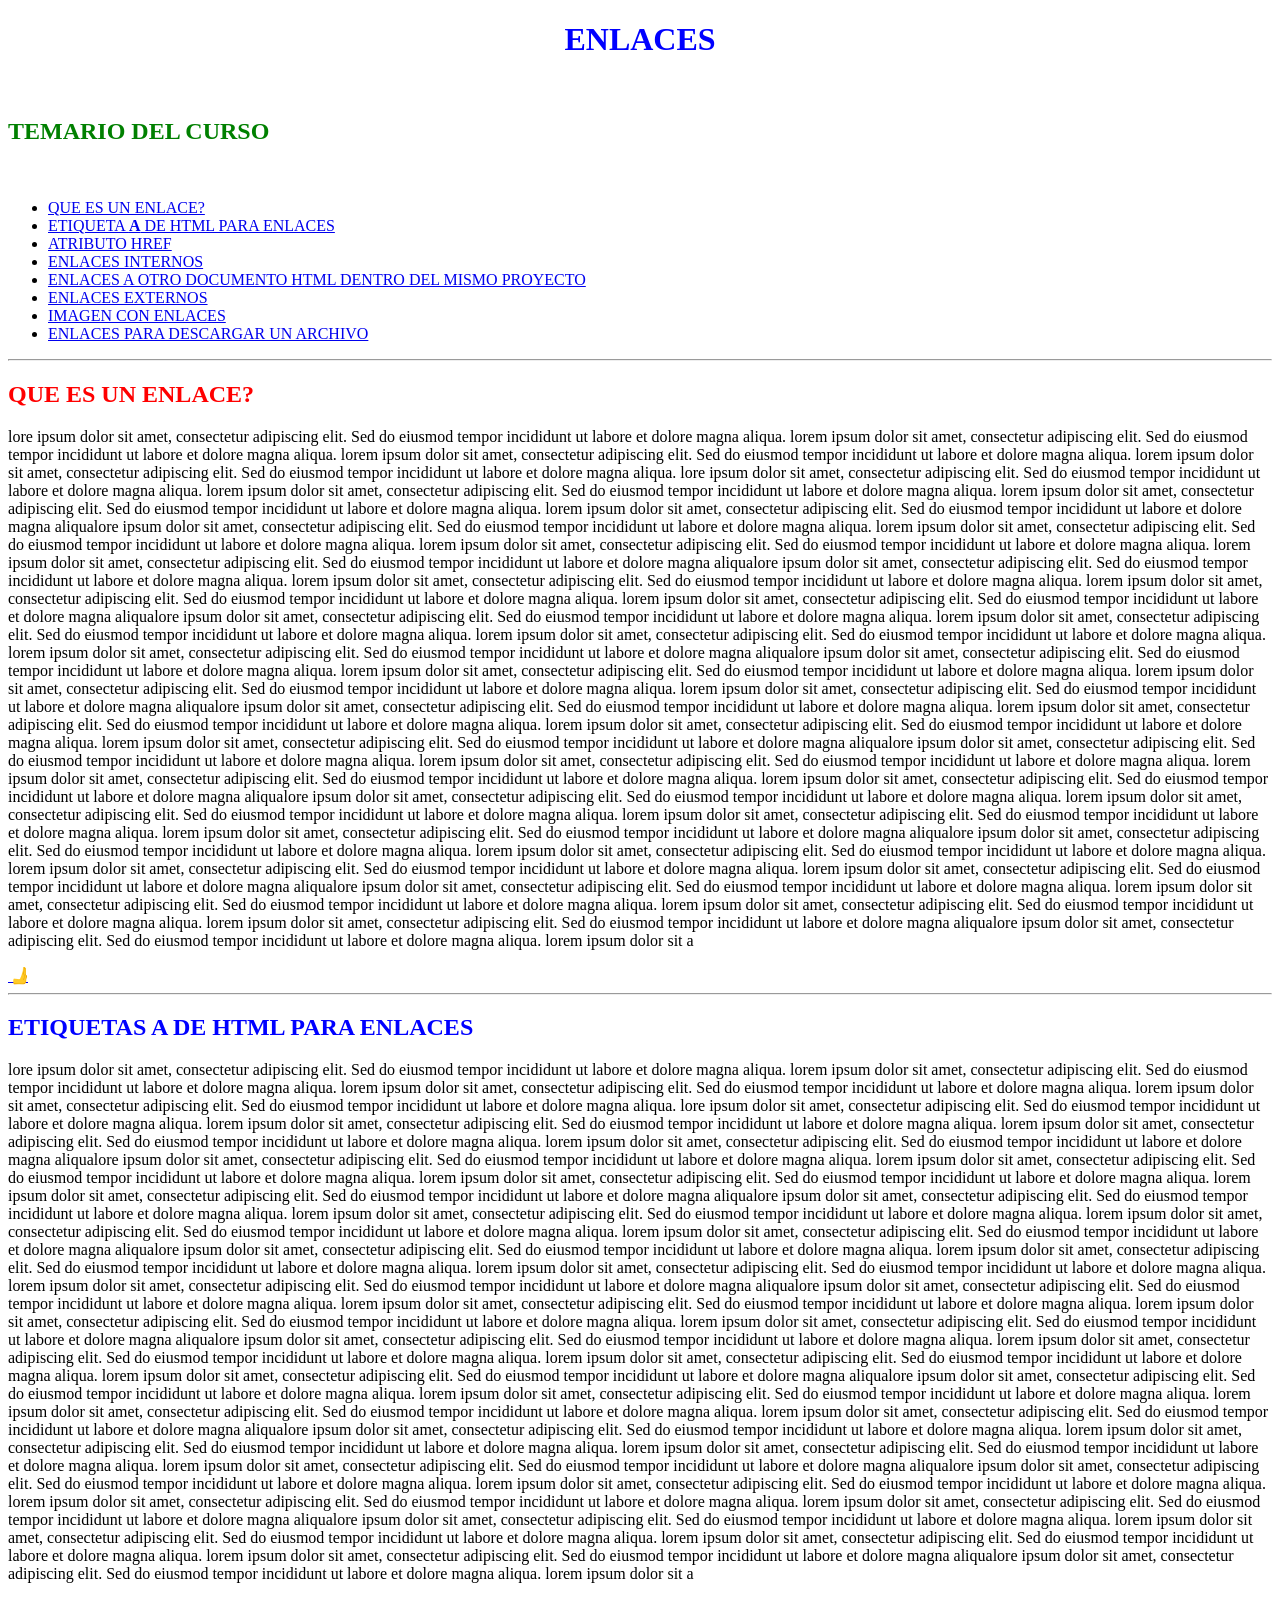
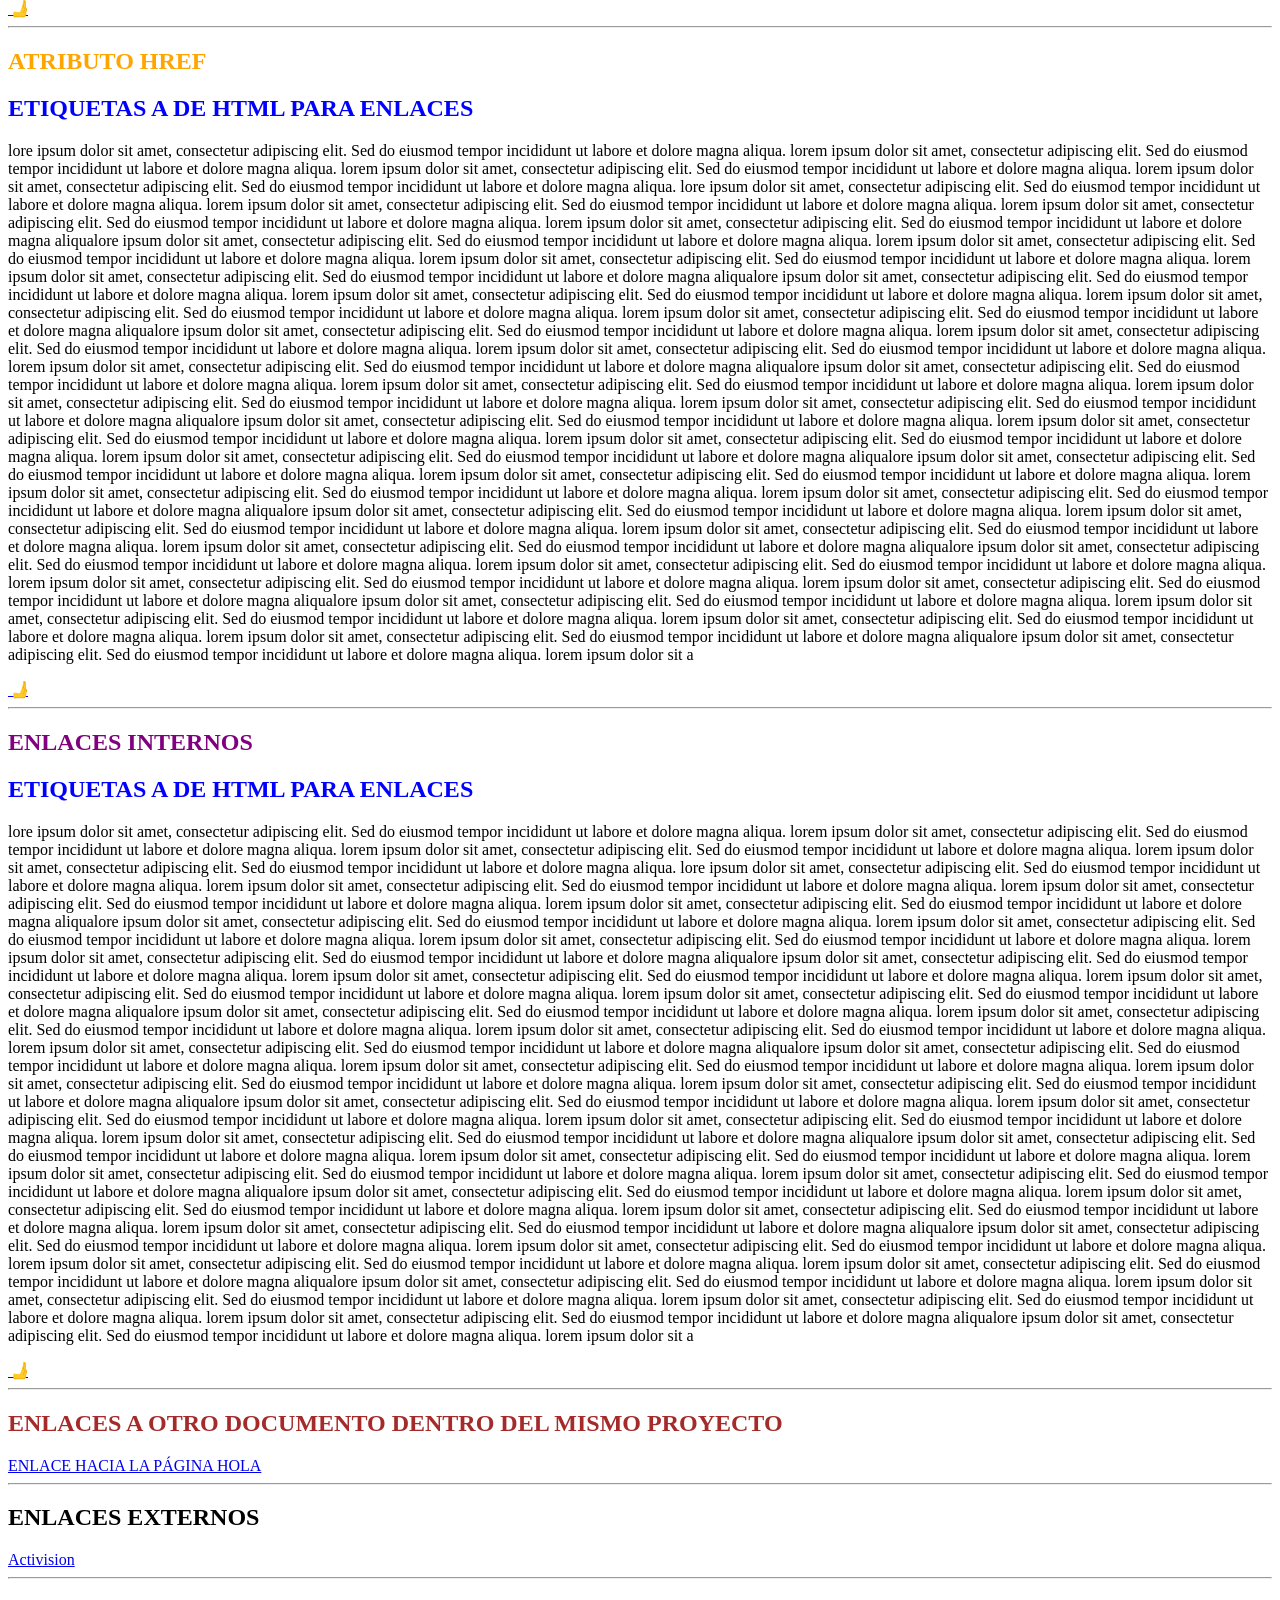
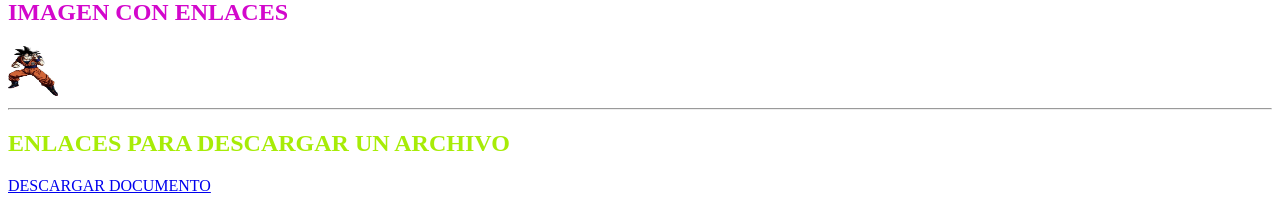
<file: index.html>
<!DOCTYPE html>
<html lang="en">
<head>
    <meta charset="UTF-8">
    <meta name="viewport" content="width=device-width, initial-scale=2.0">
    <title>ENLACES EN HTML 5</title>
</head>
<body>
    <h1 style="color:blue; text-align:center;"id="inicio" >ENLACES </h1>
    <br>
    <h2 style="color:green;">TEMARIO DEL CURSO</h2>
    <br>
    <ul>
        <li><a href="index.html#enlace">QUE ES UN ENLACE?</a> </li>
        <li><a href="index.html#etiqueta-a">ETIQUETA <b>A</b> DE HTML PARA ENLACES</a></li>
        <li><a href="index.html#atributo-href">ATRIBUTO HREF</a></li>
        <li><a href="index.html#enlaces-internos">ENLACES INTERNOS</a></li>
        <li><a href="index.html#enlaces-otro-documento">ENLACES A OTRO DOCUMENTO HTML DENTRO DEL MISMO PROYECTO</a></li>
        <li><a href="index.html#enlaces-externos">ENLACES EXTERNOS</a></li>
        <li><a href="index.html#imagen-con-enlaces">IMAGEN CON ENLACES </a></li>
        <li><a href="index.html#enlaces-descargar-archivo">ENLACES PARA DESCARGAR UN ARCHIVO</a></li>
    </ul>
    <hr>
    <h2 style="color:red;" id="enlace">QUE ES UN ENLACE?</h2>
    <p>lore ipsum dolor sit amet, consectetur adipiscing elit. Sed do eiusmod tempor incididunt ut labore et dolore magna aliqua.
        lorem ipsum dolor sit amet, consectetur adipiscing elit. Sed do eiusmod tempor incididunt ut labore et dolore magna aliqua.
        lorem ipsum dolor sit amet, consectetur adipiscing elit. Sed do eiusmod tempor incididunt ut labore et dolore magna aliqua.
        lorem ipsum dolor sit amet, consectetur adipiscing elit. Sed do eiusmod tempor incididunt ut labore et dolore magna aliqua.
        lore ipsum dolor sit amet, consectetur adipiscing elit. Sed do eiusmod tempor incididunt ut labore et dolore magna aliqua.
        lorem ipsum dolor sit amet, consectetur adipiscing elit. Sed do eiusmod tempor incididunt ut labore et dolore magna aliqua.
        lorem ipsum dolor sit amet, consectetur adipiscing elit. Sed do eiusmod tempor incididunt ut labore et dolore magna aliqua.
        lorem ipsum dolor sit amet, consectetur adipiscing elit. Sed do eiusmod tempor incididunt ut labore et dolore magna aliqualore ipsum dolor sit amet, consectetur adipiscing elit. Sed do eiusmod tempor incididunt ut labore et dolore magna aliqua.
        lorem ipsum dolor sit amet, consectetur adipiscing elit. Sed do eiusmod tempor incididunt ut labore et dolore magna aliqua.
        lorem ipsum dolor sit amet, consectetur adipiscing elit. Sed do eiusmod tempor incididunt ut labore et dolore magna aliqua.
        lorem ipsum dolor sit amet, consectetur adipiscing elit. Sed do eiusmod tempor incididunt ut labore et dolore magna aliqualore ipsum dolor sit amet, consectetur adipiscing elit. Sed do eiusmod tempor incididunt ut labore et dolore magna aliqua.
        lorem ipsum dolor sit amet, consectetur adipiscing elit. Sed do eiusmod tempor incididunt ut labore et dolore magna aliqua.
        lorem ipsum dolor sit amet, consectetur adipiscing elit. Sed do eiusmod tempor incididunt ut labore et dolore magna aliqua.
        lorem ipsum dolor sit amet, consectetur adipiscing elit. Sed do eiusmod tempor incididunt ut labore et dolore magna aliqualore ipsum dolor sit amet, consectetur adipiscing elit. Sed do eiusmod tempor incididunt ut labore et dolore magna aliqua.
        lorem ipsum dolor sit amet, consectetur adipiscing elit. Sed do eiusmod tempor incididunt ut labore et dolore magna aliqua.
        lorem ipsum dolor sit amet, consectetur adipiscing elit. Sed do eiusmod tempor incididunt ut labore et dolore magna aliqua.
        lorem ipsum dolor sit amet, consectetur adipiscing elit. Sed do eiusmod tempor incididunt ut labore et dolore magna aliqualore ipsum dolor sit amet, consectetur adipiscing elit. Sed do eiusmod tempor incididunt ut labore et dolore magna aliqua.
        lorem ipsum dolor sit amet, consectetur adipiscing elit. Sed do eiusmod tempor incididunt ut labore et dolore magna aliqua.
        lorem ipsum dolor sit amet, consectetur adipiscing elit. Sed do eiusmod tempor incididunt ut labore et dolore magna aliqua.
        lorem ipsum dolor sit amet, consectetur adipiscing elit. Sed do eiusmod tempor incididunt ut labore et dolore magna aliqualore ipsum dolor sit amet, consectetur adipiscing elit. Sed do eiusmod tempor incididunt ut labore et dolore magna aliqua.
        lorem ipsum dolor sit amet, consectetur adipiscing elit. Sed do eiusmod tempor incididunt ut labore et dolore magna aliqua.
        lorem ipsum dolor sit amet, consectetur adipiscing elit. Sed do eiusmod tempor incididunt ut labore et dolore magna aliqua.
        lorem ipsum dolor sit amet, consectetur adipiscing elit. Sed do eiusmod tempor incididunt ut labore et dolore magna aliqualore ipsum dolor sit amet, consectetur adipiscing elit. Sed do eiusmod tempor incididunt ut labore et dolore magna aliqua.
        lorem ipsum dolor sit amet, consectetur adipiscing elit. Sed do eiusmod tempor incididunt ut labore et dolore magna aliqua.
        lorem ipsum dolor sit amet, consectetur adipiscing elit. Sed do eiusmod tempor incididunt ut labore et dolore magna aliqua.
        lorem ipsum dolor sit amet, consectetur adipiscing elit. Sed do eiusmod tempor incididunt ut labore et dolore magna aliqualore ipsum dolor sit amet, consectetur adipiscing elit. Sed do eiusmod tempor incididunt ut labore et dolore magna aliqua.
        lorem ipsum dolor sit amet, consectetur adipiscing elit. Sed do eiusmod tempor incididunt ut labore et dolore magna aliqua.
        lorem ipsum dolor sit amet, consectetur adipiscing elit. Sed do eiusmod tempor incididunt ut labore et dolore magna aliqua.
        lorem ipsum dolor sit amet, consectetur adipiscing elit. Sed do eiusmod tempor incididunt ut labore et dolore magna aliqualore ipsum dolor sit amet, consectetur adipiscing elit. Sed do eiusmod tempor incididunt ut labore et dolore magna aliqua.
        lorem ipsum dolor sit amet, consectetur adipiscing elit. Sed do eiusmod tempor incididunt ut labore et dolore magna aliqua.
        lorem ipsum dolor sit amet, consectetur adipiscing elit. Sed do eiusmod tempor incididunt ut labore et dolore magna aliqua.
        lorem ipsum dolor sit amet, consectetur adipiscing elit. Sed do eiusmod tempor incididunt ut labore et dolore magna aliqualore ipsum dolor sit amet, consectetur adipiscing elit. Sed do eiusmod tempor incididunt ut labore et dolore magna aliqua.
        lorem ipsum dolor sit amet, consectetur adipiscing elit. Sed do eiusmod tempor incididunt ut labore et dolore magna aliqua.
        lorem ipsum dolor sit amet, consectetur adipiscing elit. Sed do eiusmod tempor incididunt ut labore et dolore magna aliqua.
        lorem ipsum dolor sit amet, consectetur adipiscing elit. Sed do eiusmod tempor incididunt ut labore et dolore magna aliqualore ipsum dolor sit amet, consectetur adipiscing elit. Sed do eiusmod tempor incididunt ut labore et dolore magna aliqua.
        lorem ipsum dolor sit a
    </p>
    <a href="index.html#inicio">🫸</a>
    <hr>
    <h2 style="color: blue;" id="etiqueta-a">ETIQUETAS A DE HTML PARA ENLACES</h2><p>lore ipsum dolor sit amet, consectetur adipiscing elit. Sed do eiusmod tempor incididunt ut labore et dolore magna aliqua.
        lorem ipsum dolor sit amet, consectetur adipiscing elit. Sed do eiusmod tempor incididunt ut labore et dolore magna aliqua.
        lorem ipsum dolor sit amet, consectetur adipiscing elit. Sed do eiusmod tempor incididunt ut labore et dolore magna aliqua.
        lorem ipsum dolor sit amet, consectetur adipiscing elit. Sed do eiusmod tempor incididunt ut labore et dolore magna aliqua.
        lore ipsum dolor sit amet, consectetur adipiscing elit. Sed do eiusmod tempor incididunt ut labore et dolore magna aliqua.
        lorem ipsum dolor sit amet, consectetur adipiscing elit. Sed do eiusmod tempor incididunt ut labore et dolore magna aliqua.
        lorem ipsum dolor sit amet, consectetur adipiscing elit. Sed do eiusmod tempor incididunt ut labore et dolore magna aliqua.
        lorem ipsum dolor sit amet, consectetur adipiscing elit. Sed do eiusmod tempor incididunt ut labore et dolore magna aliqualore ipsum dolor sit amet, consectetur adipiscing elit. Sed do eiusmod tempor incididunt ut labore et dolore magna aliqua.
        lorem ipsum dolor sit amet, consectetur adipiscing elit. Sed do eiusmod tempor incididunt ut labore et dolore magna aliqua.
        lorem ipsum dolor sit amet, consectetur adipiscing elit. Sed do eiusmod tempor incididunt ut labore et dolore magna aliqua.
        lorem ipsum dolor sit amet, consectetur adipiscing elit. Sed do eiusmod tempor incididunt ut labore et dolore magna aliqualore ipsum dolor sit amet, consectetur adipiscing elit. Sed do eiusmod tempor incididunt ut labore et dolore magna aliqua.
        lorem ipsum dolor sit amet, consectetur adipiscing elit. Sed do eiusmod tempor incididunt ut labore et dolore magna aliqua.
        lorem ipsum dolor sit amet, consectetur adipiscing elit. Sed do eiusmod tempor incididunt ut labore et dolore magna aliqua.
        lorem ipsum dolor sit amet, consectetur adipiscing elit. Sed do eiusmod tempor incididunt ut labore et dolore magna aliqualore ipsum dolor sit amet, consectetur adipiscing elit. Sed do eiusmod tempor incididunt ut labore et dolore magna aliqua.
        lorem ipsum dolor sit amet, consectetur adipiscing elit. Sed do eiusmod tempor incididunt ut labore et dolore magna aliqua.
        lorem ipsum dolor sit amet, consectetur adipiscing elit. Sed do eiusmod tempor incididunt ut labore et dolore magna aliqua.
        lorem ipsum dolor sit amet, consectetur adipiscing elit. Sed do eiusmod tempor incididunt ut labore et dolore magna aliqualore ipsum dolor sit amet, consectetur adipiscing elit. Sed do eiusmod tempor incididunt ut labore et dolore magna aliqua.
        lorem ipsum dolor sit amet, consectetur adipiscing elit. Sed do eiusmod tempor incididunt ut labore et dolore magna aliqua.
        lorem ipsum dolor sit amet, consectetur adipiscing elit. Sed do eiusmod tempor incididunt ut labore et dolore magna aliqua.
        lorem ipsum dolor sit amet, consectetur adipiscing elit. Sed do eiusmod tempor incididunt ut labore et dolore magna aliqualore ipsum dolor sit amet, consectetur adipiscing elit. Sed do eiusmod tempor incididunt ut labore et dolore magna aliqua.
        lorem ipsum dolor sit amet, consectetur adipiscing elit. Sed do eiusmod tempor incididunt ut labore et dolore magna aliqua.
        lorem ipsum dolor sit amet, consectetur adipiscing elit. Sed do eiusmod tempor incididunt ut labore et dolore magna aliqua.
        lorem ipsum dolor sit amet, consectetur adipiscing elit. Sed do eiusmod tempor incididunt ut labore et dolore magna aliqualore ipsum dolor sit amet, consectetur adipiscing elit. Sed do eiusmod tempor incididunt ut labore et dolore magna aliqua.
        lorem ipsum dolor sit amet, consectetur adipiscing elit. Sed do eiusmod tempor incididunt ut labore et dolore magna aliqua.
        lorem ipsum dolor sit amet, consectetur adipiscing elit. Sed do eiusmod tempor incididunt ut labore et dolore magna aliqua.
        lorem ipsum dolor sit amet, consectetur adipiscing elit. Sed do eiusmod tempor incididunt ut labore et dolore magna aliqualore ipsum dolor sit amet, consectetur adipiscing elit. Sed do eiusmod tempor incididunt ut labore et dolore magna aliqua.
        lorem ipsum dolor sit amet, consectetur adipiscing elit. Sed do eiusmod tempor incididunt ut labore et dolore magna aliqua.
        lorem ipsum dolor sit amet, consectetur adipiscing elit. Sed do eiusmod tempor incididunt ut labore et dolore magna aliqua.
        lorem ipsum dolor sit amet, consectetur adipiscing elit. Sed do eiusmod tempor incididunt ut labore et dolore magna aliqualore ipsum dolor sit amet, consectetur adipiscing elit. Sed do eiusmod tempor incididunt ut labore et dolore magna aliqua.
        lorem ipsum dolor sit amet, consectetur adipiscing elit. Sed do eiusmod tempor incididunt ut labore et dolore magna aliqua.
        lorem ipsum dolor sit amet, consectetur adipiscing elit. Sed do eiusmod tempor incididunt ut labore et dolore magna aliqua.
        lorem ipsum dolor sit amet, consectetur adipiscing elit. Sed do eiusmod tempor incididunt ut labore et dolore magna aliqualore ipsum dolor sit amet, consectetur adipiscing elit. Sed do eiusmod tempor incididunt ut labore et dolore magna aliqua.
        lorem ipsum dolor sit amet, consectetur adipiscing elit. Sed do eiusmod tempor incididunt ut labore et dolore magna aliqua.
        lorem ipsum dolor sit amet, consectetur adipiscing elit. Sed do eiusmod tempor incididunt ut labore et dolore magna aliqua.
        lorem ipsum dolor sit amet, consectetur adipiscing elit. Sed do eiusmod tempor incididunt ut labore et dolore magna aliqualore ipsum dolor sit amet, consectetur adipiscing elit. Sed do eiusmod tempor incididunt ut labore et dolore magna aliqua.
        lorem ipsum dolor sit a
    </p>
    <a href="index.html#inicio">🫸</a>
    <hr>
    <h2 style="color: orange;" id="atributo-href">ATRIBUTO HREF</h2>
    <h2 style="color: blue;" id="etiqueta-a">ETIQUETAS A DE HTML PARA ENLACES</h2><p>lore ipsum dolor sit amet, consectetur adipiscing elit. Sed do eiusmod tempor incididunt ut labore et dolore magna aliqua.
        lorem ipsum dolor sit amet, consectetur adipiscing elit. Sed do eiusmod tempor incididunt ut labore et dolore magna aliqua.
        lorem ipsum dolor sit amet, consectetur adipiscing elit. Sed do eiusmod tempor incididunt ut labore et dolore magna aliqua.
        lorem ipsum dolor sit amet, consectetur adipiscing elit. Sed do eiusmod tempor incididunt ut labore et dolore magna aliqua.
        lore ipsum dolor sit amet, consectetur adipiscing elit. Sed do eiusmod tempor incididunt ut labore et dolore magna aliqua.
        lorem ipsum dolor sit amet, consectetur adipiscing elit. Sed do eiusmod tempor incididunt ut labore et dolore magna aliqua.
        lorem ipsum dolor sit amet, consectetur adipiscing elit. Sed do eiusmod tempor incididunt ut labore et dolore magna aliqua.
        lorem ipsum dolor sit amet, consectetur adipiscing elit. Sed do eiusmod tempor incididunt ut labore et dolore magna aliqualore ipsum dolor sit amet, consectetur adipiscing elit. Sed do eiusmod tempor incididunt ut labore et dolore magna aliqua.
        lorem ipsum dolor sit amet, consectetur adipiscing elit. Sed do eiusmod tempor incididunt ut labore et dolore magna aliqua.
        lorem ipsum dolor sit amet, consectetur adipiscing elit. Sed do eiusmod tempor incididunt ut labore et dolore magna aliqua.
        lorem ipsum dolor sit amet, consectetur adipiscing elit. Sed do eiusmod tempor incididunt ut labore et dolore magna aliqualore ipsum dolor sit amet, consectetur adipiscing elit. Sed do eiusmod tempor incididunt ut labore et dolore magna aliqua.
        lorem ipsum dolor sit amet, consectetur adipiscing elit. Sed do eiusmod tempor incididunt ut labore et dolore magna aliqua.
        lorem ipsum dolor sit amet, consectetur adipiscing elit. Sed do eiusmod tempor incididunt ut labore et dolore magna aliqua.
        lorem ipsum dolor sit amet, consectetur adipiscing elit. Sed do eiusmod tempor incididunt ut labore et dolore magna aliqualore ipsum dolor sit amet, consectetur adipiscing elit. Sed do eiusmod tempor incididunt ut labore et dolore magna aliqua.
        lorem ipsum dolor sit amet, consectetur adipiscing elit. Sed do eiusmod tempor incididunt ut labore et dolore magna aliqua.
        lorem ipsum dolor sit amet, consectetur adipiscing elit. Sed do eiusmod tempor incididunt ut labore et dolore magna aliqua.
        lorem ipsum dolor sit amet, consectetur adipiscing elit. Sed do eiusmod tempor incididunt ut labore et dolore magna aliqualore ipsum dolor sit amet, consectetur adipiscing elit. Sed do eiusmod tempor incididunt ut labore et dolore magna aliqua.
        lorem ipsum dolor sit amet, consectetur adipiscing elit. Sed do eiusmod tempor incididunt ut labore et dolore magna aliqua.
        lorem ipsum dolor sit amet, consectetur adipiscing elit. Sed do eiusmod tempor incididunt ut labore et dolore magna aliqua.
        lorem ipsum dolor sit amet, consectetur adipiscing elit. Sed do eiusmod tempor incididunt ut labore et dolore magna aliqualore ipsum dolor sit amet, consectetur adipiscing elit. Sed do eiusmod tempor incididunt ut labore et dolore magna aliqua.
        lorem ipsum dolor sit amet, consectetur adipiscing elit. Sed do eiusmod tempor incididunt ut labore et dolore magna aliqua.
        lorem ipsum dolor sit amet, consectetur adipiscing elit. Sed do eiusmod tempor incididunt ut labore et dolore magna aliqua.
        lorem ipsum dolor sit amet, consectetur adipiscing elit. Sed do eiusmod tempor incididunt ut labore et dolore magna aliqualore ipsum dolor sit amet, consectetur adipiscing elit. Sed do eiusmod tempor incididunt ut labore et dolore magna aliqua.
        lorem ipsum dolor sit amet, consectetur adipiscing elit. Sed do eiusmod tempor incididunt ut labore et dolore magna aliqua.
        lorem ipsum dolor sit amet, consectetur adipiscing elit. Sed do eiusmod tempor incididunt ut labore et dolore magna aliqua.
        lorem ipsum dolor sit amet, consectetur adipiscing elit. Sed do eiusmod tempor incididunt ut labore et dolore magna aliqualore ipsum dolor sit amet, consectetur adipiscing elit. Sed do eiusmod tempor incididunt ut labore et dolore magna aliqua.
        lorem ipsum dolor sit amet, consectetur adipiscing elit. Sed do eiusmod tempor incididunt ut labore et dolore magna aliqua.
        lorem ipsum dolor sit amet, consectetur adipiscing elit. Sed do eiusmod tempor incididunt ut labore et dolore magna aliqua.
        lorem ipsum dolor sit amet, consectetur adipiscing elit. Sed do eiusmod tempor incididunt ut labore et dolore magna aliqualore ipsum dolor sit amet, consectetur adipiscing elit. Sed do eiusmod tempor incididunt ut labore et dolore magna aliqua.
        lorem ipsum dolor sit amet, consectetur adipiscing elit. Sed do eiusmod tempor incididunt ut labore et dolore magna aliqua.
        lorem ipsum dolor sit amet, consectetur adipiscing elit. Sed do eiusmod tempor incididunt ut labore et dolore magna aliqua.
        lorem ipsum dolor sit amet, consectetur adipiscing elit. Sed do eiusmod tempor incididunt ut labore et dolore magna aliqualore ipsum dolor sit amet, consectetur adipiscing elit. Sed do eiusmod tempor incididunt ut labore et dolore magna aliqua.
        lorem ipsum dolor sit amet, consectetur adipiscing elit. Sed do eiusmod tempor incididunt ut labore et dolore magna aliqua.
        lorem ipsum dolor sit amet, consectetur adipiscing elit. Sed do eiusmod tempor incididunt ut labore et dolore magna aliqua.
        lorem ipsum dolor sit amet, consectetur adipiscing elit. Sed do eiusmod tempor incididunt ut labore et dolore magna aliqualore ipsum dolor sit amet, consectetur adipiscing elit. Sed do eiusmod tempor incididunt ut labore et dolore magna aliqua.
        lorem ipsum dolor sit a
    </p>
    <a href="index.html#inicio">🫸</a>
    <hr>
    <h2 style="color: purple;" id="enlaces-internos">ENLACES INTERNOS</h2>
     <h2 style="color: blue;" id="etiqueta-a">ETIQUETAS A DE HTML PARA ENLACES</h2><p>lore ipsum dolor sit amet, consectetur adipiscing elit. Sed do eiusmod tempor incididunt ut labore et dolore magna aliqua.
        lorem ipsum dolor sit amet, consectetur adipiscing elit. Sed do eiusmod tempor incididunt ut labore et dolore magna aliqua.
        lorem ipsum dolor sit amet, consectetur adipiscing elit. Sed do eiusmod tempor incididunt ut labore et dolore magna aliqua.
        lorem ipsum dolor sit amet, consectetur adipiscing elit. Sed do eiusmod tempor incididunt ut labore et dolore magna aliqua.
        lore ipsum dolor sit amet, consectetur adipiscing elit. Sed do eiusmod tempor incididunt ut labore et dolore magna aliqua.
        lorem ipsum dolor sit amet, consectetur adipiscing elit. Sed do eiusmod tempor incididunt ut labore et dolore magna aliqua.
        lorem ipsum dolor sit amet, consectetur adipiscing elit. Sed do eiusmod tempor incididunt ut labore et dolore magna aliqua.
        lorem ipsum dolor sit amet, consectetur adipiscing elit. Sed do eiusmod tempor incididunt ut labore et dolore magna aliqualore ipsum dolor sit amet, consectetur adipiscing elit. Sed do eiusmod tempor incididunt ut labore et dolore magna aliqua.
        lorem ipsum dolor sit amet, consectetur adipiscing elit. Sed do eiusmod tempor incididunt ut labore et dolore magna aliqua.
        lorem ipsum dolor sit amet, consectetur adipiscing elit. Sed do eiusmod tempor incididunt ut labore et dolore magna aliqua.
        lorem ipsum dolor sit amet, consectetur adipiscing elit. Sed do eiusmod tempor incididunt ut labore et dolore magna aliqualore ipsum dolor sit amet, consectetur adipiscing elit. Sed do eiusmod tempor incididunt ut labore et dolore magna aliqua.
        lorem ipsum dolor sit amet, consectetur adipiscing elit. Sed do eiusmod tempor incididunt ut labore et dolore magna aliqua.
        lorem ipsum dolor sit amet, consectetur adipiscing elit. Sed do eiusmod tempor incididunt ut labore et dolore magna aliqua.
        lorem ipsum dolor sit amet, consectetur adipiscing elit. Sed do eiusmod tempor incididunt ut labore et dolore magna aliqualore ipsum dolor sit amet, consectetur adipiscing elit. Sed do eiusmod tempor incididunt ut labore et dolore magna aliqua.
        lorem ipsum dolor sit amet, consectetur adipiscing elit. Sed do eiusmod tempor incididunt ut labore et dolore magna aliqua.
        lorem ipsum dolor sit amet, consectetur adipiscing elit. Sed do eiusmod tempor incididunt ut labore et dolore magna aliqua.
        lorem ipsum dolor sit amet, consectetur adipiscing elit. Sed do eiusmod tempor incididunt ut labore et dolore magna aliqualore ipsum dolor sit amet, consectetur adipiscing elit. Sed do eiusmod tempor incididunt ut labore et dolore magna aliqua.
        lorem ipsum dolor sit amet, consectetur adipiscing elit. Sed do eiusmod tempor incididunt ut labore et dolore magna aliqua.
        lorem ipsum dolor sit amet, consectetur adipiscing elit. Sed do eiusmod tempor incididunt ut labore et dolore magna aliqua.
        lorem ipsum dolor sit amet, consectetur adipiscing elit. Sed do eiusmod tempor incididunt ut labore et dolore magna aliqualore ipsum dolor sit amet, consectetur adipiscing elit. Sed do eiusmod tempor incididunt ut labore et dolore magna aliqua.
        lorem ipsum dolor sit amet, consectetur adipiscing elit. Sed do eiusmod tempor incididunt ut labore et dolore magna aliqua.
        lorem ipsum dolor sit amet, consectetur adipiscing elit. Sed do eiusmod tempor incididunt ut labore et dolore magna aliqua.
        lorem ipsum dolor sit amet, consectetur adipiscing elit. Sed do eiusmod tempor incididunt ut labore et dolore magna aliqualore ipsum dolor sit amet, consectetur adipiscing elit. Sed do eiusmod tempor incididunt ut labore et dolore magna aliqua.
        lorem ipsum dolor sit amet, consectetur adipiscing elit. Sed do eiusmod tempor incididunt ut labore et dolore magna aliqua.
        lorem ipsum dolor sit amet, consectetur adipiscing elit. Sed do eiusmod tempor incididunt ut labore et dolore magna aliqua.
        lorem ipsum dolor sit amet, consectetur adipiscing elit. Sed do eiusmod tempor incididunt ut labore et dolore magna aliqualore ipsum dolor sit amet, consectetur adipiscing elit. Sed do eiusmod tempor incididunt ut labore et dolore magna aliqua.
        lorem ipsum dolor sit amet, consectetur adipiscing elit. Sed do eiusmod tempor incididunt ut labore et dolore magna aliqua.
        lorem ipsum dolor sit amet, consectetur adipiscing elit. Sed do eiusmod tempor incididunt ut labore et dolore magna aliqua.
        lorem ipsum dolor sit amet, consectetur adipiscing elit. Sed do eiusmod tempor incididunt ut labore et dolore magna aliqualore ipsum dolor sit amet, consectetur adipiscing elit. Sed do eiusmod tempor incididunt ut labore et dolore magna aliqua.
        lorem ipsum dolor sit amet, consectetur adipiscing elit. Sed do eiusmod tempor incididunt ut labore et dolore magna aliqua.
        lorem ipsum dolor sit amet, consectetur adipiscing elit. Sed do eiusmod tempor incididunt ut labore et dolore magna aliqua.
        lorem ipsum dolor sit amet, consectetur adipiscing elit. Sed do eiusmod tempor incididunt ut labore et dolore magna aliqualore ipsum dolor sit amet, consectetur adipiscing elit. Sed do eiusmod tempor incididunt ut labore et dolore magna aliqua.
        lorem ipsum dolor sit amet, consectetur adipiscing elit. Sed do eiusmod tempor incididunt ut labore et dolore magna aliqua.
        lorem ipsum dolor sit amet, consectetur adipiscing elit. Sed do eiusmod tempor incididunt ut labore et dolore magna aliqua.
        lorem ipsum dolor sit amet, consectetur adipiscing elit. Sed do eiusmod tempor incididunt ut labore et dolore magna aliqualore ipsum dolor sit amet, consectetur adipiscing elit. Sed do eiusmod tempor incididunt ut labore et dolore magna aliqua.
        lorem ipsum dolor sit a
    </p>
    <a href="index.html#inicio">🫸</a>
    <hr>
    <h2 style="color: brown;" id="enlaces-otro-documento">ENLACES  A OTRO DOCUMENTO DENTRO DEL MISMO PROYECTO</h2>
    <a href="hola.html">ENLACE HACIA LA PÁGINA HOLA</a>
    <hr>
    <h2 style="color: black;" id="enlaces-externos">ENLACES EXTERNOS</h2>
    <a href="https://www.activision.com/mx/es" target="_blank">Activision</a>
    <hr>
    <h2 style="color: rgb(211, 7, 204);" id="imagen-con-enlaces">IMAGEN CON ENLACES</h2>
    <a href="https://www.activision.com/mx/es" target="_blank">
        <img src="goku.jpg" alt="Goku el guerrero de raza pura" width="50" height="50">
    </a>
    <hr>
    <h2 style="color: rgb(167, 236, 7);" id="enlaces-descargar-archivo">ENLACES PARA DESCARGAR UN ARCHIVO</h2>
    <a href="oral project.pdf" download>DESCARGAR DOCUMENTO</a>

</body>
</html>
</file>
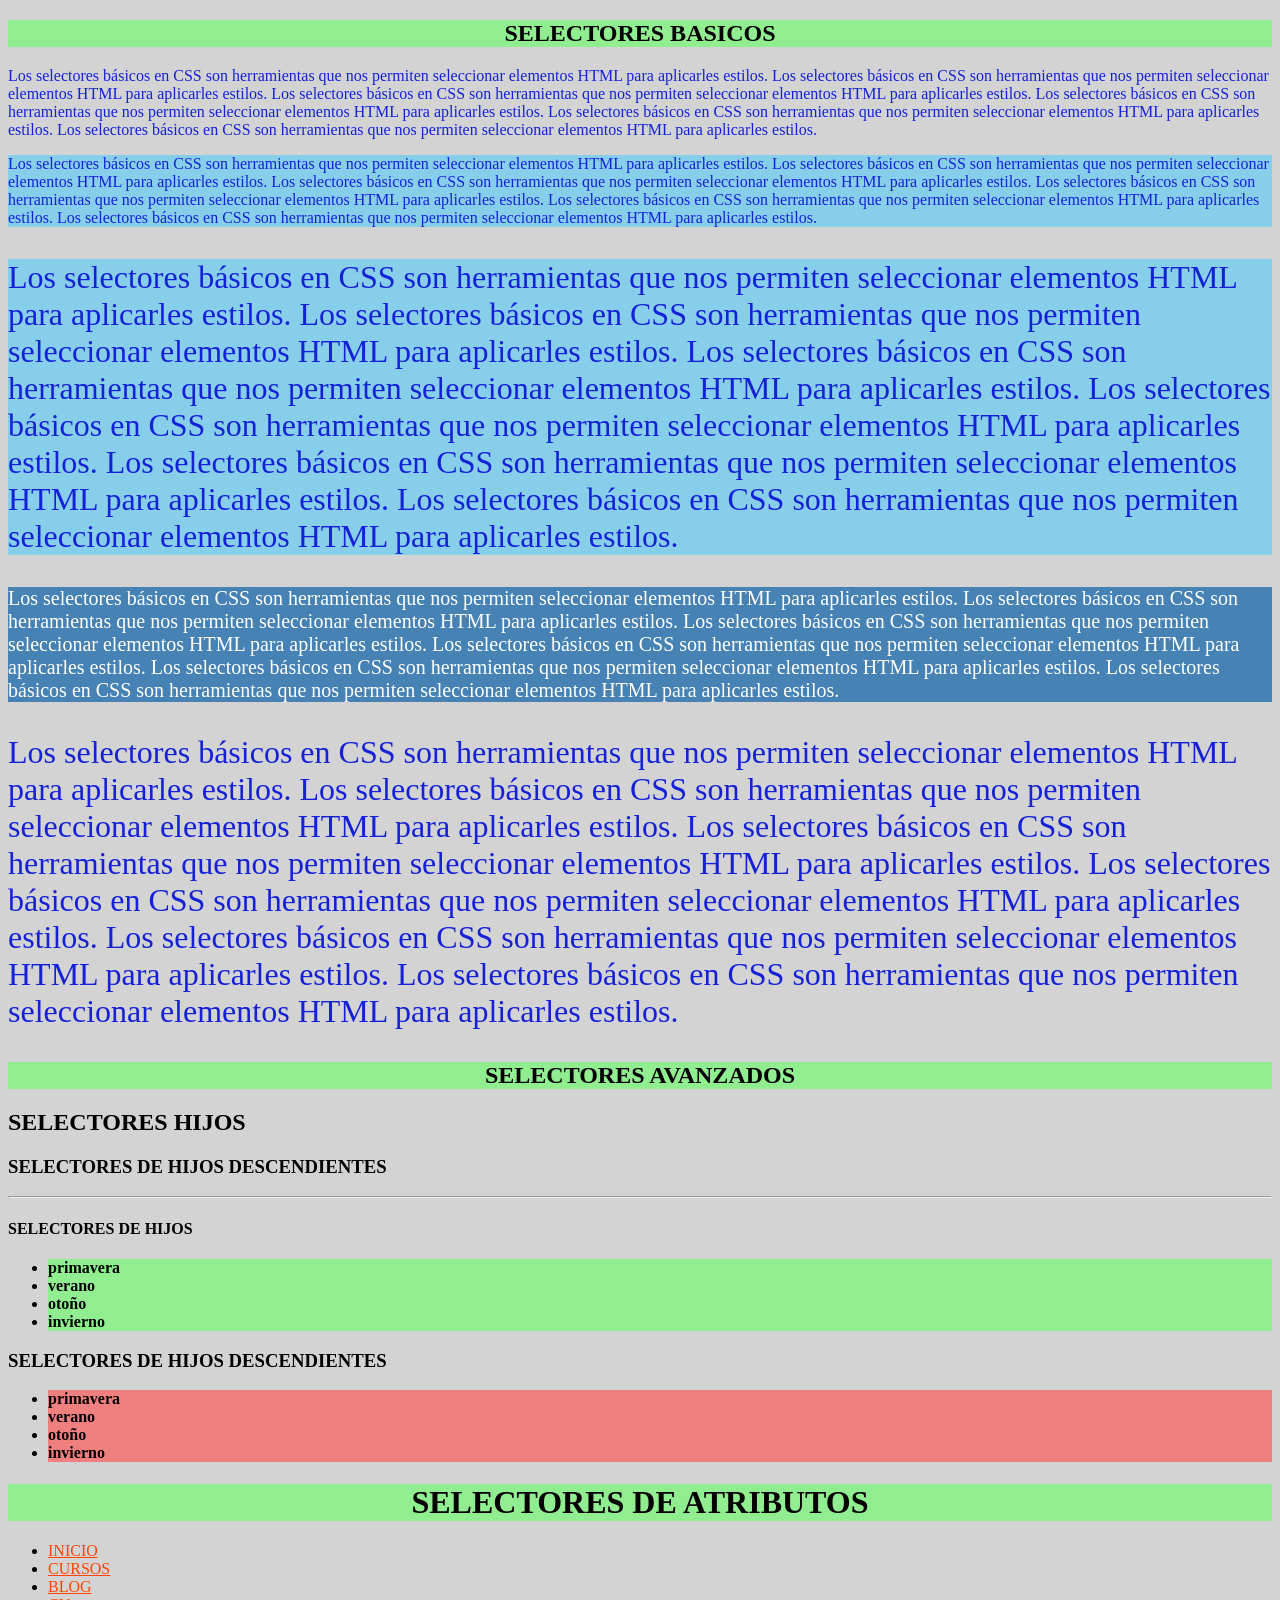
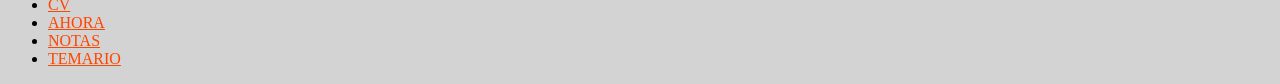
<file: PAGINA_CSS/index.html>
<!DOCTYPE html>
<html lang="en">
<head>
    <meta charset="UTF-8">
    <meta name="viewport" content="width=device-width, initial-scale=1.0">
    <title>CSS EN HTML 5</title>
</head>
<link rel="stylesheet" href="estilo.css">
<body>
    <article>
        <h1>SELECTORES BASICOS</h1>
        <p>Los selectores básicos en CSS son herramientas que nos permiten seleccionar elementos HTML para aplicarles estilos.
        Los selectores básicos en CSS son herramientas que nos permiten seleccionar elementos HTML para aplicarles estilos.
        Los selectores básicos en CSS son herramientas que nos permiten seleccionar elementos HTML para aplicarles estilos.
        Los selectores básicos en CSS son herramientas que nos permiten seleccionar elementos HTML para aplicarles estilos.
        Los selectores básicos en CSS son herramientas que nos permiten seleccionar elementos HTML para aplicarles estilos.
        Los selectores básicos en CSS son herramientas que nos permiten seleccionar elementos HTML para aplicarles estilos.
        </p>
        <p id="parrafo-2">Los selectores básicos en CSS son herramientas que nos permiten seleccionar elementos HTML para aplicarles estilos.
        Los selectores básicos en CSS son herramientas que nos permiten seleccionar elementos HTML para aplicarles estilos.
        Los selectores básicos en CSS son herramientas que nos permiten seleccionar elementos HTML para aplicarles estilos.
        Los selectores básicos en CSS son herramientas que nos permiten seleccionar elementos HTML para aplicarles estilos.
        Los selectores básicos en CSS son herramientas que nos permiten seleccionar elementos HTML para aplicarles estilos.
        Los selectores básicos en CSS son herramientas que nos permiten seleccionar elementos HTML para aplicarles estilos.
        </p>
        <p class="text-32 bg-skyblue">Los selectores básicos en CSS son herramientas que nos permiten seleccionar elementos HTML para aplicarles estilos.
        Los selectores básicos en CSS son herramientas que nos permiten seleccionar elementos HTML para aplicarles estilos.
        Los selectores básicos en CSS son herramientas que nos permiten seleccionar elementos HTML para aplicarles estilos.
        Los selectores básicos en CSS son herramientas que nos permiten seleccionar elementos HTML para aplicarles estilos.
        Los selectores básicos en CSS son herramientas que nos permiten seleccionar elementos HTML para aplicarles estilos.
        Los selectores básicos en CSS son herramientas que nos permiten seleccionar elementos HTML para aplicarles estilos.
        </p>
        <p class="text-20 bg-steelblue text-white">Los selectores básicos en CSS son herramientas que nos permiten seleccionar elementos HTML para aplicarles estilos.
        Los selectores básicos en CSS son herramientas que nos permiten seleccionar elementos HTML para aplicarles estilos.
        Los selectores básicos en CSS son herramientas que nos permiten seleccionar elementos HTML para aplicarles estilos.
        Los selectores básicos en CSS son herramientas que nos permiten seleccionar elementos HTML para aplicarles estilos.
        Los selectores básicos en CSS son herramientas que nos permiten seleccionar elementos HTML para aplicarles estilos.
        Los selectores básicos en CSS son herramientas que nos permiten seleccionar elementos HTML para aplicarles estilos.
        </p>
        <p class="text-32">Los selectores básicos en CSS son herramientas que nos permiten seleccionar elementos HTML para aplicarles estilos.
        Los selectores básicos en CSS son herramientas que nos permiten seleccionar elementos HTML para aplicarles estilos.
        Los selectores básicos en CSS son herramientas que nos permiten seleccionar elementos HTML para aplicarles estilos.
        Los selectores básicos en CSS son herramientas que nos permiten seleccionar elementos HTML para aplicarles estilos.
        Los selectores básicos en CSS son herramientas que nos permiten seleccionar elementos HTML para aplicarles estilos.
        Los selectores básicos en CSS son herramientas que nos permiten seleccionar elementos HTML para aplicarles estilos.
        </p>
    </article>
    <article>
        <h1>SELECTORES AVANZADOS</h1>
        <h2>SELECTORES HIJOS</h2>
        <h3>SELECTORES DE HIJOS DESCENDIENTES</h3>
        <hr>
        <h4>SELECTORES DE HIJOS</h4>
        <ul class="hijo-directo">
        <li><b>primavera</b></li>
        <li><b>verano</b></li>
        <li><b>otoño</b></li>
        <li><b>invierno</b></li>
        </ul>
        <h3>SELECTORES DE HIJOS DESCENDIENTES</h3>
        <ul class="hijo-descendiente">
        <li><b>primavera</b></li>
        <li><b>verano</b></li>
        <li><b>otoño</b></li>
        <li><b>invierno</b></li>
        </ul>
        

        
    </article>
    <h1>SELECTORES DE ATRIBUTOS</h1>
    <nav class="selectores-atributos">
        <ul>
            <li><a href="#" target="_blank">INICIO</a></li>
            <li><a href="#" target="_blank">CURSOS</a></li>
            <li><a href="#" target="_blank">BLOG</a></li>
            <li><a href="#" target="_blank">CV</a></li>
            <li><a href="#" target="_blank">AHORA</a></li>
            <li><a href="#" target="_blank">NOTAS</a></li>
            <li><a href="index.html" target="_blank">TEMARIO</a></li>
        </ul></ul>

    </nav>
    
</body>
</html>
</file>
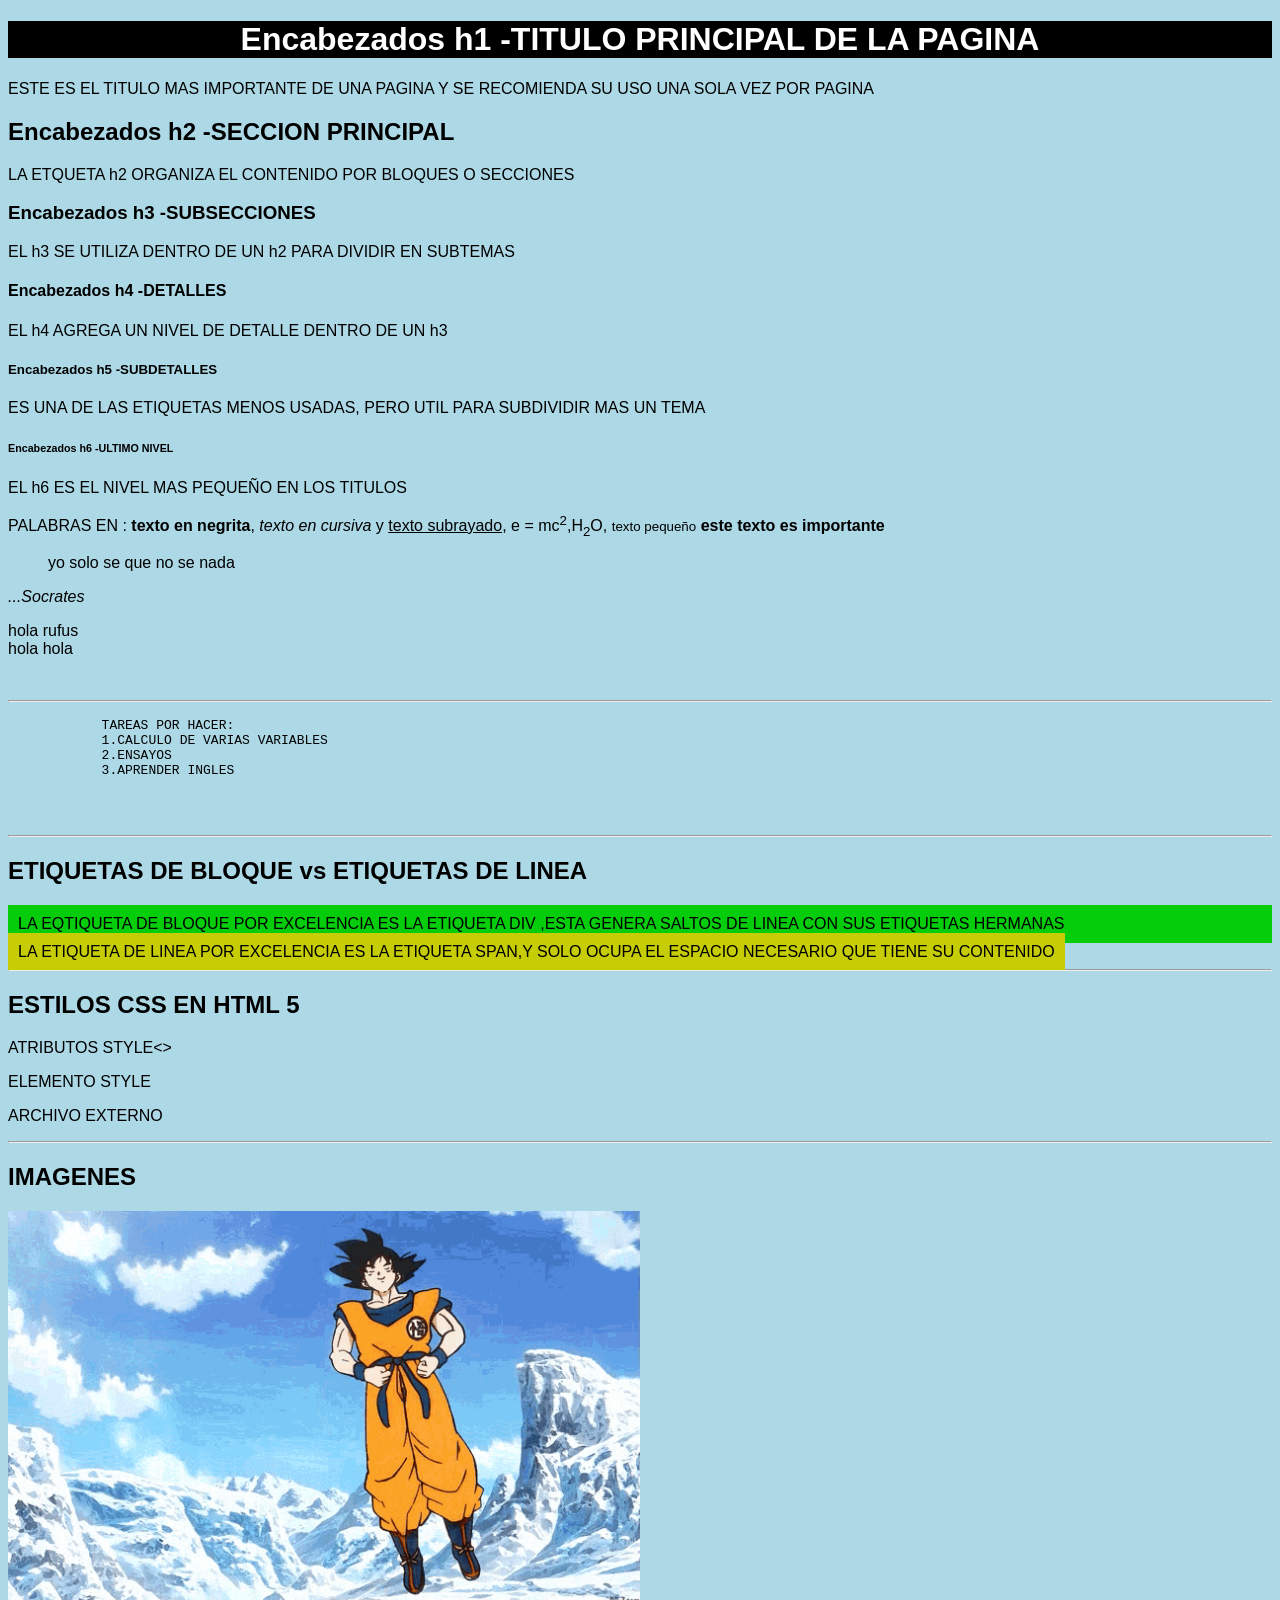
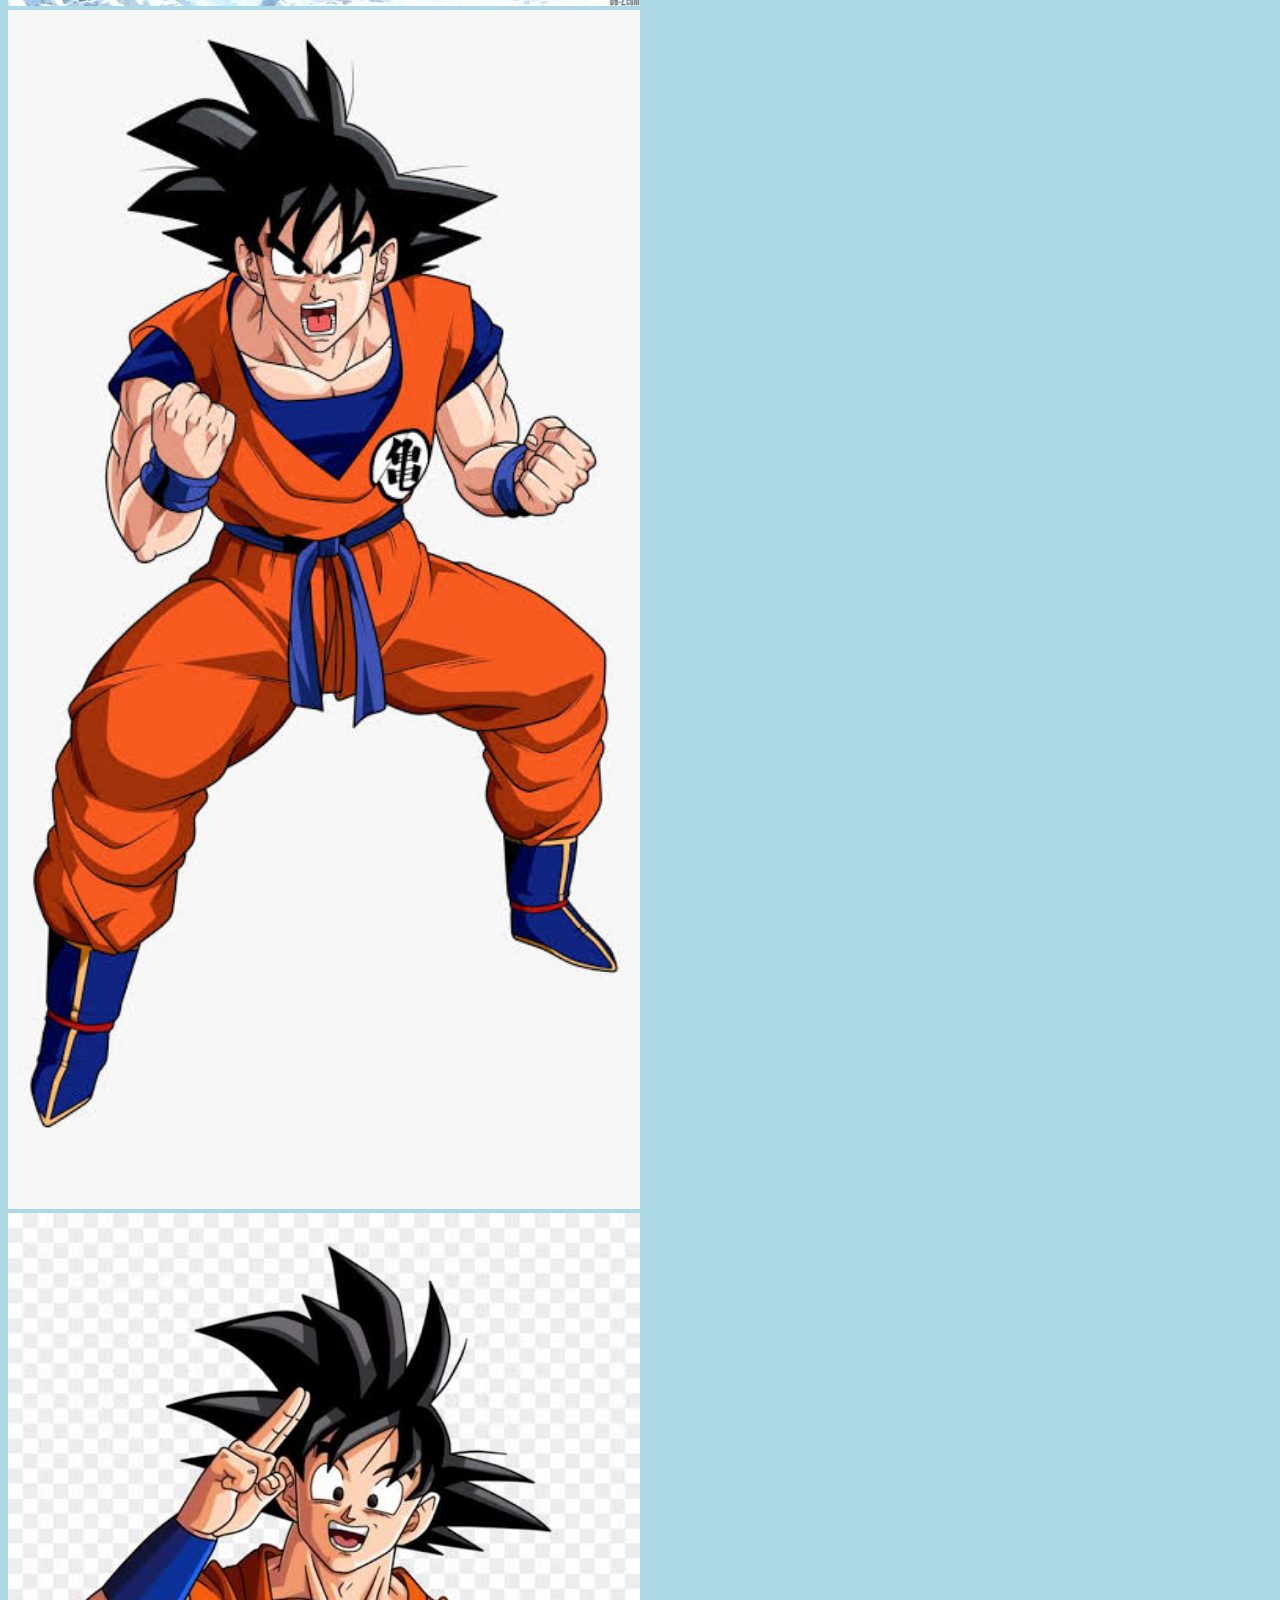
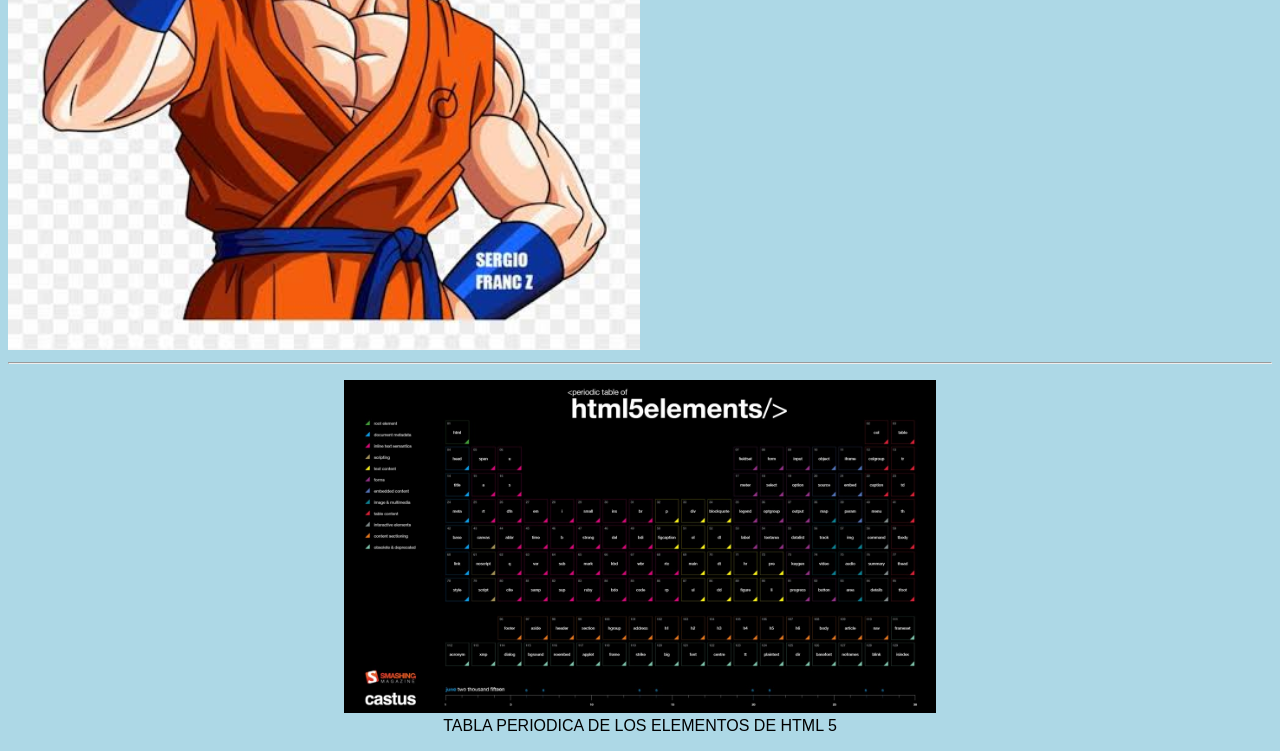
<file: PAGINA_ENCABEZADOS/index.html>
<!DOCTYPE html>
<html lang="en">
<head>
    
    <meta charset="UTF-8">
    <meta name="viewport" content="width=device-width, initial-scale=1.0">
    <title>pagina encabezados</title>
    <meta name="description" 
    content="pagina encabezados en html">
    <link rel="stylesheet" href="styles.css">
    
</head>
<body>
    <h1> Encabezados h1 -TITULO PRINCIPAL DE LA PAGINA</h1>
    <P>ESTE ES EL TITULO MAS IMPORTANTE DE UNA PAGINA Y SE RECOMIENDA SU USO UNA SOLA VEZ POR PAGINA
    </P>
    <h2>Encabezados h2 -SECCION PRINCIPAL</h2>
    <P>LA ETQUETA h2 ORGANIZA EL CONTENIDO POR BLOQUES O SECCIONES
    </P>
    <h3>Encabezados h3 -SUBSECCIONES</h3>
    <P> EL h3 SE UTILIZA DENTRO DE UN h2 PARA DIVIDIR EN SUBTEMAS
    </P>
    <h4>Encabezados h4 -DETALLES</h4>
    <p>EL h4 AGREGA UN NIVEL DE DETALLE DENTRO DE UN h3</p>
    <h5>Encabezados h5 -SUBDETALLES </h5>
    <p>ES UNA DE LAS ETIQUETAS  MENOS USADAS, PERO UTIL PARA SUBDIVIDIR MAS UN TEMA</p>
    <h6>Encabezados h6 -ULTIMO NIVEL</h6>
    <p>EL h6 ES EL NIVEL MAS PEQUEÑO EN LOS TITULOS</p>
    <p>PALABRAS EN : <b>texto en negrita</b>, <i>texto en cursiva</i> y <u>texto subrayado</u>,
    e = mc<sup>2</sup>,H<sub>2</sub>O, <small>texto pequeño</small>
    <strong>este texto es importante</strong></p>
    <blockquote>yo solo se que no se nada</blockquote><cite>...Socrates</cite>
    <P></P> hola rufus <br>hola hola </P>
    <br>
    <HR></HR>
    <p>
        <pre>
            TAREAS POR HACER:
            1.CALCULO DE VARIAS VARIABLES
            2.ENSAYOS
            3.APRENDER INGLES
        </pre>
    </p><br><hr>
    <h2>ETIQUETAS DE BLOQUE vs ETIQUETAS DE LINEA  </h2>
    <div style="background-color: rgb(5, 205, 12); padding: 10px;">
        LA EQTIQUETA DE BLOQUE POR EXCELENCIA ES LA ETIQUETA DIV ,ESTA GENERA SALTOS DE LINEA 
        CON SUS ETIQUETAS HERMANAS 
    </div>
    <span style="background-color: rgb(198, 205, 5); padding: 10px;">
        LA ETIQUETA  DE LINEA POR EXCELENCIA ES LA ETIQUETA SPAN,Y SOLO OCUPA EL ESPACIO NECESARIO
        QUE TIENE SU CONTENIDO
    </span>
    <hr>
    <h2>ESTILOS CSS EN HTML 5 </h2>
    <p>ATRIBUTOS STYLE<>
    <P>ELEMENTO STYLE</P>
    <P>ARCHIVO EXTERNO</P>
     <hr>
     <h2>IMAGENES</h2>
     <img src="img/animado.gif" alt="goku">
     <img src="img/gojan.jpg" alt="goku">
     <img src="img/goku.jpg" alt="goku">
     <hr>
     <figure>
        <img src="img/tabla periodica.jpg" alt="goku">
        <figcaption>TABLA PERIODICA DE LOS ELEMENTOS DE HTML 5</figcaption>
        
     
</body>
</html>
</file>
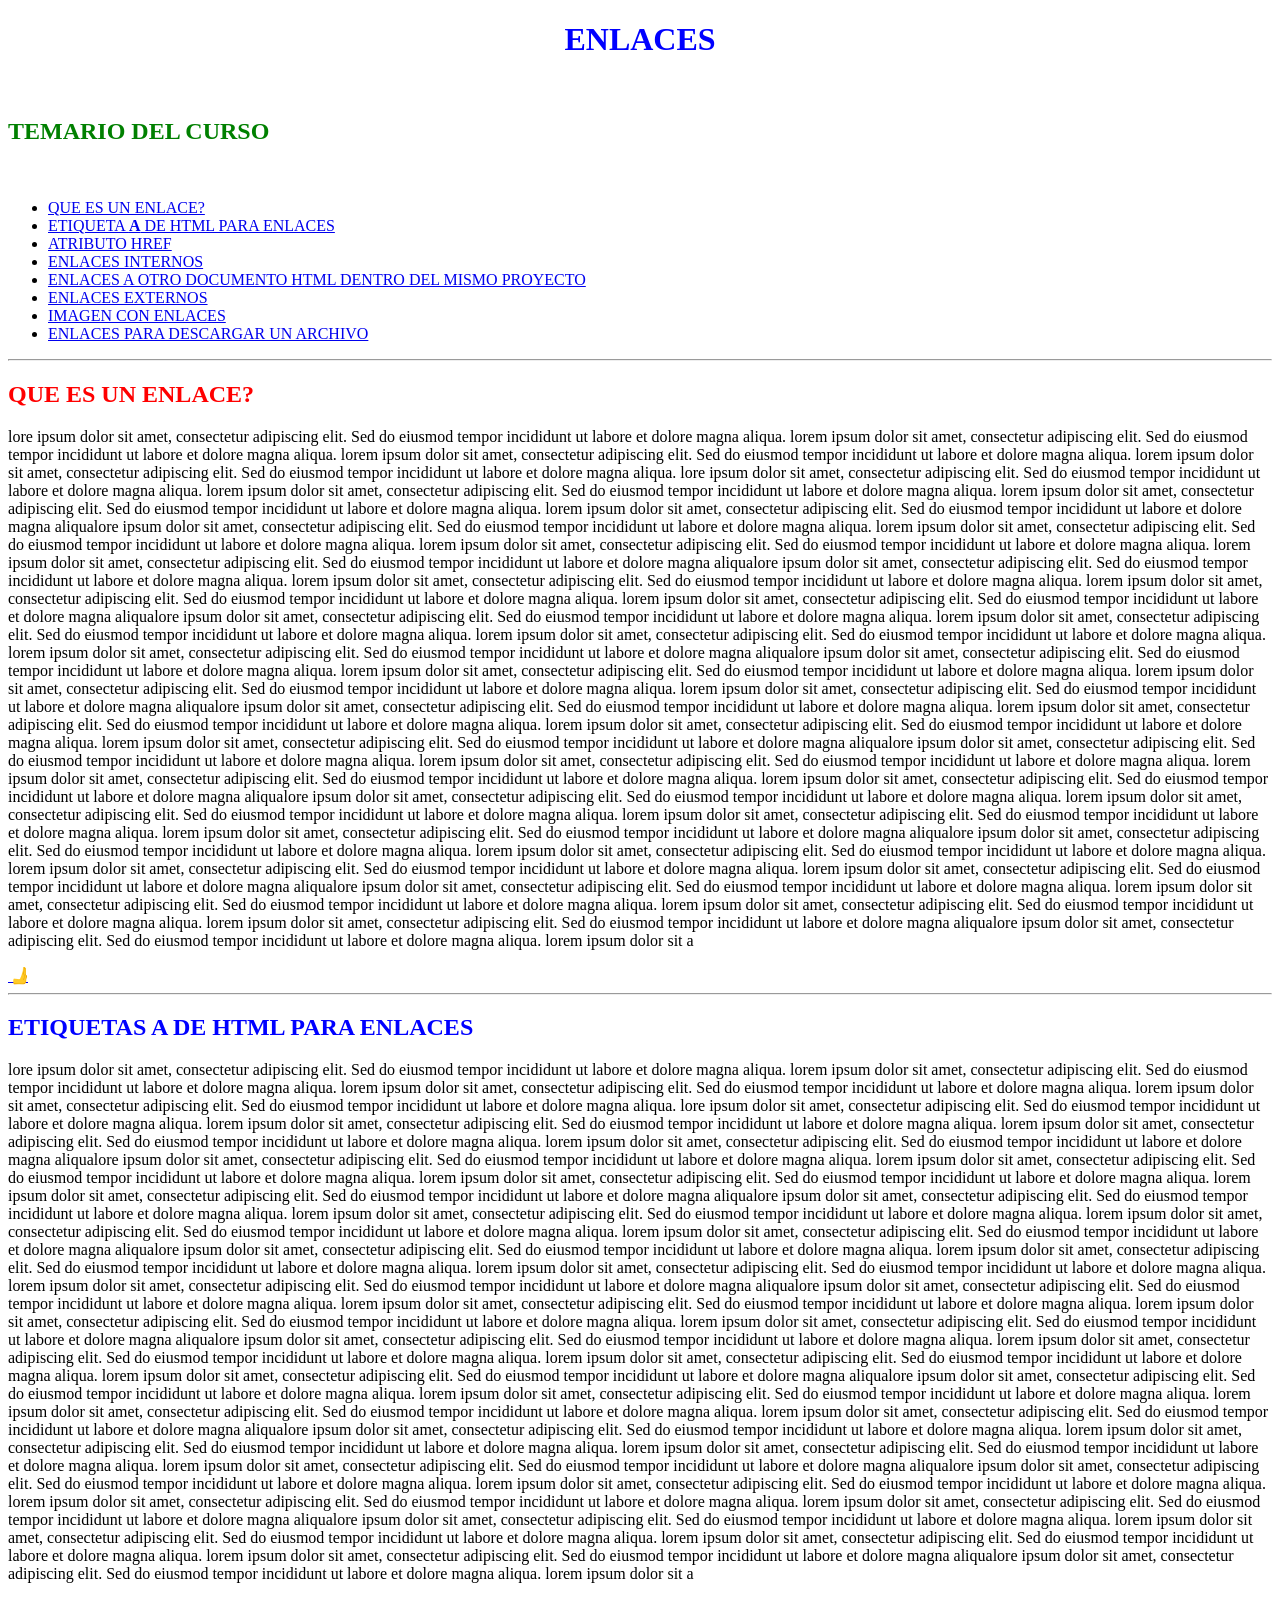
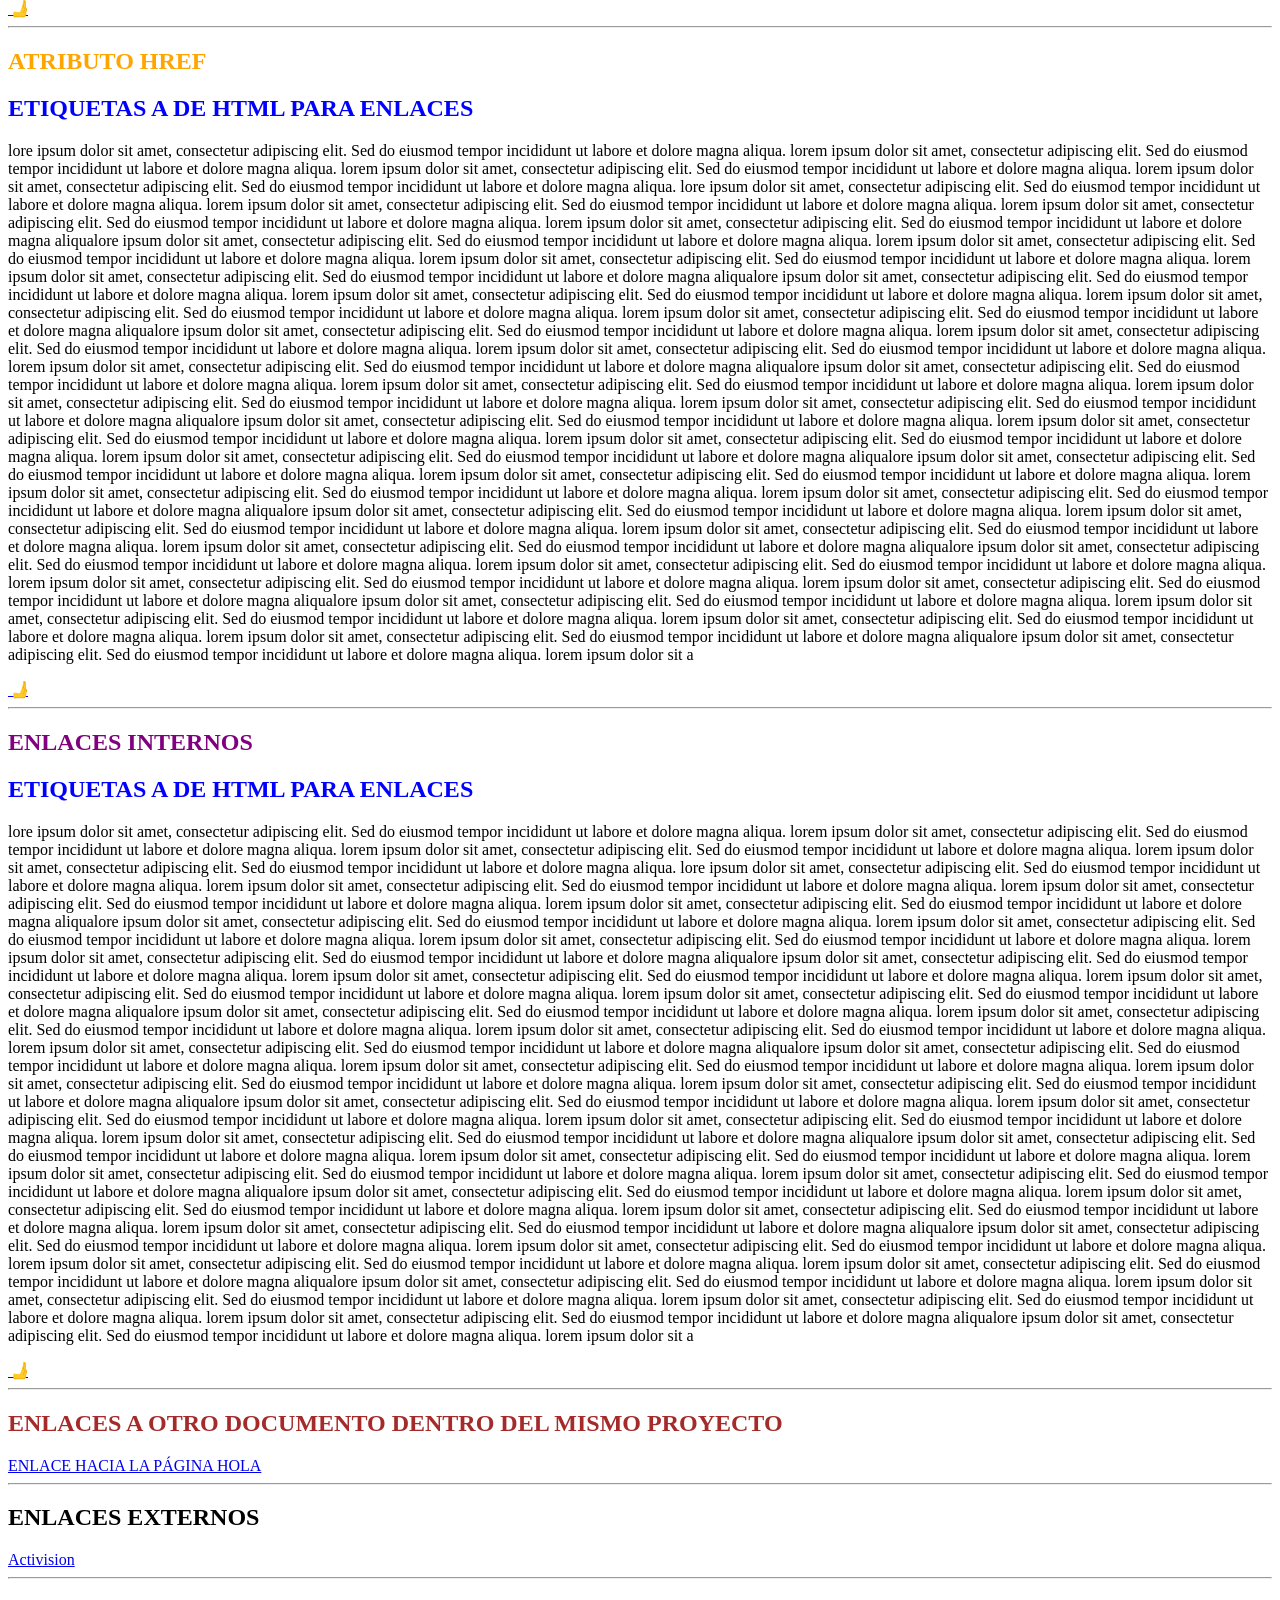
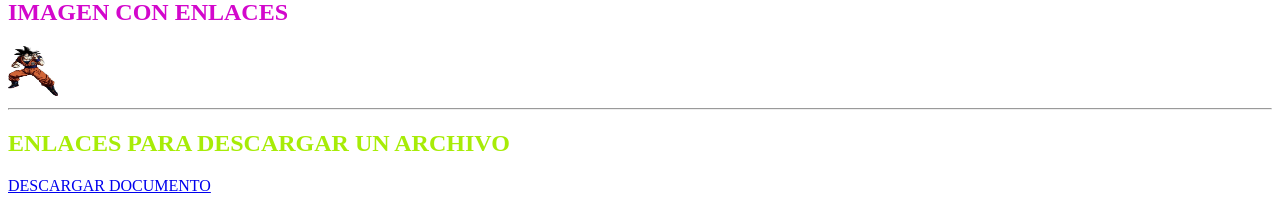
<file: PAGINA_ENLACES/index.html>
<!DOCTYPE html>
<html lang="en">
<head>
    <meta charset="UTF-8">
    <meta name="viewport" content="width=device-width, initial-scale=2.0">
    <title>ENLACES EN HTML 5</title>
</head>
<body>
    <h1 style="color:blue; text-align:center;"id="inicio" >ENLACES </h1>
    <br>
    <h2 style="color:green;">TEMARIO DEL CURSO</h2>
    <br>
    <ul>
        <li><a href="index.html#enlace">QUE ES UN ENLACE?</a> </li>
        <li><a href="index.html#etiqueta-a">ETIQUETA <b>A</b> DE HTML PARA ENLACES</a></li>
        <li><a href="index.html#atributo-href">ATRIBUTO HREF</a></li>
        <li><a href="index.html#enlaces-internos">ENLACES INTERNOS</a></li>
        <li><a href="index.html#enlaces-otro-documento">ENLACES A OTRO DOCUMENTO HTML DENTRO DEL MISMO PROYECTO</a></li>
        <li><a href="index.html#enlaces-externos">ENLACES EXTERNOS</a></li>
        <li><a href="index.html#imagen-con-enlaces">IMAGEN CON ENLACES </a></li>
        <li><a href="index.html#enlaces-descargar-archivo">ENLACES PARA DESCARGAR UN ARCHIVO</a></li>
    </ul>
    <hr>
    <h2 style="color:red;" id="enlace">QUE ES UN ENLACE?</h2>
    <p>lore ipsum dolor sit amet, consectetur adipiscing elit. Sed do eiusmod tempor incididunt ut labore et dolore magna aliqua.
        lorem ipsum dolor sit amet, consectetur adipiscing elit. Sed do eiusmod tempor incididunt ut labore et dolore magna aliqua.
        lorem ipsum dolor sit amet, consectetur adipiscing elit. Sed do eiusmod tempor incididunt ut labore et dolore magna aliqua.
        lorem ipsum dolor sit amet, consectetur adipiscing elit. Sed do eiusmod tempor incididunt ut labore et dolore magna aliqua.
        lore ipsum dolor sit amet, consectetur adipiscing elit. Sed do eiusmod tempor incididunt ut labore et dolore magna aliqua.
        lorem ipsum dolor sit amet, consectetur adipiscing elit. Sed do eiusmod tempor incididunt ut labore et dolore magna aliqua.
        lorem ipsum dolor sit amet, consectetur adipiscing elit. Sed do eiusmod tempor incididunt ut labore et dolore magna aliqua.
        lorem ipsum dolor sit amet, consectetur adipiscing elit. Sed do eiusmod tempor incididunt ut labore et dolore magna aliqualore ipsum dolor sit amet, consectetur adipiscing elit. Sed do eiusmod tempor incididunt ut labore et dolore magna aliqua.
        lorem ipsum dolor sit amet, consectetur adipiscing elit. Sed do eiusmod tempor incididunt ut labore et dolore magna aliqua.
        lorem ipsum dolor sit amet, consectetur adipiscing elit. Sed do eiusmod tempor incididunt ut labore et dolore magna aliqua.
        lorem ipsum dolor sit amet, consectetur adipiscing elit. Sed do eiusmod tempor incididunt ut labore et dolore magna aliqualore ipsum dolor sit amet, consectetur adipiscing elit. Sed do eiusmod tempor incididunt ut labore et dolore magna aliqua.
        lorem ipsum dolor sit amet, consectetur adipiscing elit. Sed do eiusmod tempor incididunt ut labore et dolore magna aliqua.
        lorem ipsum dolor sit amet, consectetur adipiscing elit. Sed do eiusmod tempor incididunt ut labore et dolore magna aliqua.
        lorem ipsum dolor sit amet, consectetur adipiscing elit. Sed do eiusmod tempor incididunt ut labore et dolore magna aliqualore ipsum dolor sit amet, consectetur adipiscing elit. Sed do eiusmod tempor incididunt ut labore et dolore magna aliqua.
        lorem ipsum dolor sit amet, consectetur adipiscing elit. Sed do eiusmod tempor incididunt ut labore et dolore magna aliqua.
        lorem ipsum dolor sit amet, consectetur adipiscing elit. Sed do eiusmod tempor incididunt ut labore et dolore magna aliqua.
        lorem ipsum dolor sit amet, consectetur adipiscing elit. Sed do eiusmod tempor incididunt ut labore et dolore magna aliqualore ipsum dolor sit amet, consectetur adipiscing elit. Sed do eiusmod tempor incididunt ut labore et dolore magna aliqua.
        lorem ipsum dolor sit amet, consectetur adipiscing elit. Sed do eiusmod tempor incididunt ut labore et dolore magna aliqua.
        lorem ipsum dolor sit amet, consectetur adipiscing elit. Sed do eiusmod tempor incididunt ut labore et dolore magna aliqua.
        lorem ipsum dolor sit amet, consectetur adipiscing elit. Sed do eiusmod tempor incididunt ut labore et dolore magna aliqualore ipsum dolor sit amet, consectetur adipiscing elit. Sed do eiusmod tempor incididunt ut labore et dolore magna aliqua.
        lorem ipsum dolor sit amet, consectetur adipiscing elit. Sed do eiusmod tempor incididunt ut labore et dolore magna aliqua.
        lorem ipsum dolor sit amet, consectetur adipiscing elit. Sed do eiusmod tempor incididunt ut labore et dolore magna aliqua.
        lorem ipsum dolor sit amet, consectetur adipiscing elit. Sed do eiusmod tempor incididunt ut labore et dolore magna aliqualore ipsum dolor sit amet, consectetur adipiscing elit. Sed do eiusmod tempor incididunt ut labore et dolore magna aliqua.
        lorem ipsum dolor sit amet, consectetur adipiscing elit. Sed do eiusmod tempor incididunt ut labore et dolore magna aliqua.
        lorem ipsum dolor sit amet, consectetur adipiscing elit. Sed do eiusmod tempor incididunt ut labore et dolore magna aliqua.
        lorem ipsum dolor sit amet, consectetur adipiscing elit. Sed do eiusmod tempor incididunt ut labore et dolore magna aliqualore ipsum dolor sit amet, consectetur adipiscing elit. Sed do eiusmod tempor incididunt ut labore et dolore magna aliqua.
        lorem ipsum dolor sit amet, consectetur adipiscing elit. Sed do eiusmod tempor incididunt ut labore et dolore magna aliqua.
        lorem ipsum dolor sit amet, consectetur adipiscing elit. Sed do eiusmod tempor incididunt ut labore et dolore magna aliqua.
        lorem ipsum dolor sit amet, consectetur adipiscing elit. Sed do eiusmod tempor incididunt ut labore et dolore magna aliqualore ipsum dolor sit amet, consectetur adipiscing elit. Sed do eiusmod tempor incididunt ut labore et dolore magna aliqua.
        lorem ipsum dolor sit amet, consectetur adipiscing elit. Sed do eiusmod tempor incididunt ut labore et dolore magna aliqua.
        lorem ipsum dolor sit amet, consectetur adipiscing elit. Sed do eiusmod tempor incididunt ut labore et dolore magna aliqua.
        lorem ipsum dolor sit amet, consectetur adipiscing elit. Sed do eiusmod tempor incididunt ut labore et dolore magna aliqualore ipsum dolor sit amet, consectetur adipiscing elit. Sed do eiusmod tempor incididunt ut labore et dolore magna aliqua.
        lorem ipsum dolor sit amet, consectetur adipiscing elit. Sed do eiusmod tempor incididunt ut labore et dolore magna aliqua.
        lorem ipsum dolor sit amet, consectetur adipiscing elit. Sed do eiusmod tempor incididunt ut labore et dolore magna aliqua.
        lorem ipsum dolor sit amet, consectetur adipiscing elit. Sed do eiusmod tempor incididunt ut labore et dolore magna aliqualore ipsum dolor sit amet, consectetur adipiscing elit. Sed do eiusmod tempor incididunt ut labore et dolore magna aliqua.
        lorem ipsum dolor sit a
    </p>
    <a href="index.html#inicio">🫸</a>
    <hr>
    <h2 style="color: blue;" id="etiqueta-a">ETIQUETAS A DE HTML PARA ENLACES</h2><p>lore ipsum dolor sit amet, consectetur adipiscing elit. Sed do eiusmod tempor incididunt ut labore et dolore magna aliqua.
        lorem ipsum dolor sit amet, consectetur adipiscing elit. Sed do eiusmod tempor incididunt ut labore et dolore magna aliqua.
        lorem ipsum dolor sit amet, consectetur adipiscing elit. Sed do eiusmod tempor incididunt ut labore et dolore magna aliqua.
        lorem ipsum dolor sit amet, consectetur adipiscing elit. Sed do eiusmod tempor incididunt ut labore et dolore magna aliqua.
        lore ipsum dolor sit amet, consectetur adipiscing elit. Sed do eiusmod tempor incididunt ut labore et dolore magna aliqua.
        lorem ipsum dolor sit amet, consectetur adipiscing elit. Sed do eiusmod tempor incididunt ut labore et dolore magna aliqua.
        lorem ipsum dolor sit amet, consectetur adipiscing elit. Sed do eiusmod tempor incididunt ut labore et dolore magna aliqua.
        lorem ipsum dolor sit amet, consectetur adipiscing elit. Sed do eiusmod tempor incididunt ut labore et dolore magna aliqualore ipsum dolor sit amet, consectetur adipiscing elit. Sed do eiusmod tempor incididunt ut labore et dolore magna aliqua.
        lorem ipsum dolor sit amet, consectetur adipiscing elit. Sed do eiusmod tempor incididunt ut labore et dolore magna aliqua.
        lorem ipsum dolor sit amet, consectetur adipiscing elit. Sed do eiusmod tempor incididunt ut labore et dolore magna aliqua.
        lorem ipsum dolor sit amet, consectetur adipiscing elit. Sed do eiusmod tempor incididunt ut labore et dolore magna aliqualore ipsum dolor sit amet, consectetur adipiscing elit. Sed do eiusmod tempor incididunt ut labore et dolore magna aliqua.
        lorem ipsum dolor sit amet, consectetur adipiscing elit. Sed do eiusmod tempor incididunt ut labore et dolore magna aliqua.
        lorem ipsum dolor sit amet, consectetur adipiscing elit. Sed do eiusmod tempor incididunt ut labore et dolore magna aliqua.
        lorem ipsum dolor sit amet, consectetur adipiscing elit. Sed do eiusmod tempor incididunt ut labore et dolore magna aliqualore ipsum dolor sit amet, consectetur adipiscing elit. Sed do eiusmod tempor incididunt ut labore et dolore magna aliqua.
        lorem ipsum dolor sit amet, consectetur adipiscing elit. Sed do eiusmod tempor incididunt ut labore et dolore magna aliqua.
        lorem ipsum dolor sit amet, consectetur adipiscing elit. Sed do eiusmod tempor incididunt ut labore et dolore magna aliqua.
        lorem ipsum dolor sit amet, consectetur adipiscing elit. Sed do eiusmod tempor incididunt ut labore et dolore magna aliqualore ipsum dolor sit amet, consectetur adipiscing elit. Sed do eiusmod tempor incididunt ut labore et dolore magna aliqua.
        lorem ipsum dolor sit amet, consectetur adipiscing elit. Sed do eiusmod tempor incididunt ut labore et dolore magna aliqua.
        lorem ipsum dolor sit amet, consectetur adipiscing elit. Sed do eiusmod tempor incididunt ut labore et dolore magna aliqua.
        lorem ipsum dolor sit amet, consectetur adipiscing elit. Sed do eiusmod tempor incididunt ut labore et dolore magna aliqualore ipsum dolor sit amet, consectetur adipiscing elit. Sed do eiusmod tempor incididunt ut labore et dolore magna aliqua.
        lorem ipsum dolor sit amet, consectetur adipiscing elit. Sed do eiusmod tempor incididunt ut labore et dolore magna aliqua.
        lorem ipsum dolor sit amet, consectetur adipiscing elit. Sed do eiusmod tempor incididunt ut labore et dolore magna aliqua.
        lorem ipsum dolor sit amet, consectetur adipiscing elit. Sed do eiusmod tempor incididunt ut labore et dolore magna aliqualore ipsum dolor sit amet, consectetur adipiscing elit. Sed do eiusmod tempor incididunt ut labore et dolore magna aliqua.
        lorem ipsum dolor sit amet, consectetur adipiscing elit. Sed do eiusmod tempor incididunt ut labore et dolore magna aliqua.
        lorem ipsum dolor sit amet, consectetur adipiscing elit. Sed do eiusmod tempor incididunt ut labore et dolore magna aliqua.
        lorem ipsum dolor sit amet, consectetur adipiscing elit. Sed do eiusmod tempor incididunt ut labore et dolore magna aliqualore ipsum dolor sit amet, consectetur adipiscing elit. Sed do eiusmod tempor incididunt ut labore et dolore magna aliqua.
        lorem ipsum dolor sit amet, consectetur adipiscing elit. Sed do eiusmod tempor incididunt ut labore et dolore magna aliqua.
        lorem ipsum dolor sit amet, consectetur adipiscing elit. Sed do eiusmod tempor incididunt ut labore et dolore magna aliqua.
        lorem ipsum dolor sit amet, consectetur adipiscing elit. Sed do eiusmod tempor incididunt ut labore et dolore magna aliqualore ipsum dolor sit amet, consectetur adipiscing elit. Sed do eiusmod tempor incididunt ut labore et dolore magna aliqua.
        lorem ipsum dolor sit amet, consectetur adipiscing elit. Sed do eiusmod tempor incididunt ut labore et dolore magna aliqua.
        lorem ipsum dolor sit amet, consectetur adipiscing elit. Sed do eiusmod tempor incididunt ut labore et dolore magna aliqua.
        lorem ipsum dolor sit amet, consectetur adipiscing elit. Sed do eiusmod tempor incididunt ut labore et dolore magna aliqualore ipsum dolor sit amet, consectetur adipiscing elit. Sed do eiusmod tempor incididunt ut labore et dolore magna aliqua.
        lorem ipsum dolor sit amet, consectetur adipiscing elit. Sed do eiusmod tempor incididunt ut labore et dolore magna aliqua.
        lorem ipsum dolor sit amet, consectetur adipiscing elit. Sed do eiusmod tempor incididunt ut labore et dolore magna aliqua.
        lorem ipsum dolor sit amet, consectetur adipiscing elit. Sed do eiusmod tempor incididunt ut labore et dolore magna aliqualore ipsum dolor sit amet, consectetur adipiscing elit. Sed do eiusmod tempor incididunt ut labore et dolore magna aliqua.
        lorem ipsum dolor sit a
    </p>
    <a href="index.html#inicio">🫸</a>
    <hr>
    <h2 style="color: orange;" id="atributo-href">ATRIBUTO HREF</h2>
    <h2 style="color: blue;" id="etiqueta-a">ETIQUETAS A DE HTML PARA ENLACES</h2><p>lore ipsum dolor sit amet, consectetur adipiscing elit. Sed do eiusmod tempor incididunt ut labore et dolore magna aliqua.
        lorem ipsum dolor sit amet, consectetur adipiscing elit. Sed do eiusmod tempor incididunt ut labore et dolore magna aliqua.
        lorem ipsum dolor sit amet, consectetur adipiscing elit. Sed do eiusmod tempor incididunt ut labore et dolore magna aliqua.
        lorem ipsum dolor sit amet, consectetur adipiscing elit. Sed do eiusmod tempor incididunt ut labore et dolore magna aliqua.
        lore ipsum dolor sit amet, consectetur adipiscing elit. Sed do eiusmod tempor incididunt ut labore et dolore magna aliqua.
        lorem ipsum dolor sit amet, consectetur adipiscing elit. Sed do eiusmod tempor incididunt ut labore et dolore magna aliqua.
        lorem ipsum dolor sit amet, consectetur adipiscing elit. Sed do eiusmod tempor incididunt ut labore et dolore magna aliqua.
        lorem ipsum dolor sit amet, consectetur adipiscing elit. Sed do eiusmod tempor incididunt ut labore et dolore magna aliqualore ipsum dolor sit amet, consectetur adipiscing elit. Sed do eiusmod tempor incididunt ut labore et dolore magna aliqua.
        lorem ipsum dolor sit amet, consectetur adipiscing elit. Sed do eiusmod tempor incididunt ut labore et dolore magna aliqua.
        lorem ipsum dolor sit amet, consectetur adipiscing elit. Sed do eiusmod tempor incididunt ut labore et dolore magna aliqua.
        lorem ipsum dolor sit amet, consectetur adipiscing elit. Sed do eiusmod tempor incididunt ut labore et dolore magna aliqualore ipsum dolor sit amet, consectetur adipiscing elit. Sed do eiusmod tempor incididunt ut labore et dolore magna aliqua.
        lorem ipsum dolor sit amet, consectetur adipiscing elit. Sed do eiusmod tempor incididunt ut labore et dolore magna aliqua.
        lorem ipsum dolor sit amet, consectetur adipiscing elit. Sed do eiusmod tempor incididunt ut labore et dolore magna aliqua.
        lorem ipsum dolor sit amet, consectetur adipiscing elit. Sed do eiusmod tempor incididunt ut labore et dolore magna aliqualore ipsum dolor sit amet, consectetur adipiscing elit. Sed do eiusmod tempor incididunt ut labore et dolore magna aliqua.
        lorem ipsum dolor sit amet, consectetur adipiscing elit. Sed do eiusmod tempor incididunt ut labore et dolore magna aliqua.
        lorem ipsum dolor sit amet, consectetur adipiscing elit. Sed do eiusmod tempor incididunt ut labore et dolore magna aliqua.
        lorem ipsum dolor sit amet, consectetur adipiscing elit. Sed do eiusmod tempor incididunt ut labore et dolore magna aliqualore ipsum dolor sit amet, consectetur adipiscing elit. Sed do eiusmod tempor incididunt ut labore et dolore magna aliqua.
        lorem ipsum dolor sit amet, consectetur adipiscing elit. Sed do eiusmod tempor incididunt ut labore et dolore magna aliqua.
        lorem ipsum dolor sit amet, consectetur adipiscing elit. Sed do eiusmod tempor incididunt ut labore et dolore magna aliqua.
        lorem ipsum dolor sit amet, consectetur adipiscing elit. Sed do eiusmod tempor incididunt ut labore et dolore magna aliqualore ipsum dolor sit amet, consectetur adipiscing elit. Sed do eiusmod tempor incididunt ut labore et dolore magna aliqua.
        lorem ipsum dolor sit amet, consectetur adipiscing elit. Sed do eiusmod tempor incididunt ut labore et dolore magna aliqua.
        lorem ipsum dolor sit amet, consectetur adipiscing elit. Sed do eiusmod tempor incididunt ut labore et dolore magna aliqua.
        lorem ipsum dolor sit amet, consectetur adipiscing elit. Sed do eiusmod tempor incididunt ut labore et dolore magna aliqualore ipsum dolor sit amet, consectetur adipiscing elit. Sed do eiusmod tempor incididunt ut labore et dolore magna aliqua.
        lorem ipsum dolor sit amet, consectetur adipiscing elit. Sed do eiusmod tempor incididunt ut labore et dolore magna aliqua.
        lorem ipsum dolor sit amet, consectetur adipiscing elit. Sed do eiusmod tempor incididunt ut labore et dolore magna aliqua.
        lorem ipsum dolor sit amet, consectetur adipiscing elit. Sed do eiusmod tempor incididunt ut labore et dolore magna aliqualore ipsum dolor sit amet, consectetur adipiscing elit. Sed do eiusmod tempor incididunt ut labore et dolore magna aliqua.
        lorem ipsum dolor sit amet, consectetur adipiscing elit. Sed do eiusmod tempor incididunt ut labore et dolore magna aliqua.
        lorem ipsum dolor sit amet, consectetur adipiscing elit. Sed do eiusmod tempor incididunt ut labore et dolore magna aliqua.
        lorem ipsum dolor sit amet, consectetur adipiscing elit. Sed do eiusmod tempor incididunt ut labore et dolore magna aliqualore ipsum dolor sit amet, consectetur adipiscing elit. Sed do eiusmod tempor incididunt ut labore et dolore magna aliqua.
        lorem ipsum dolor sit amet, consectetur adipiscing elit. Sed do eiusmod tempor incididunt ut labore et dolore magna aliqua.
        lorem ipsum dolor sit amet, consectetur adipiscing elit. Sed do eiusmod tempor incididunt ut labore et dolore magna aliqua.
        lorem ipsum dolor sit amet, consectetur adipiscing elit. Sed do eiusmod tempor incididunt ut labore et dolore magna aliqualore ipsum dolor sit amet, consectetur adipiscing elit. Sed do eiusmod tempor incididunt ut labore et dolore magna aliqua.
        lorem ipsum dolor sit amet, consectetur adipiscing elit. Sed do eiusmod tempor incididunt ut labore et dolore magna aliqua.
        lorem ipsum dolor sit amet, consectetur adipiscing elit. Sed do eiusmod tempor incididunt ut labore et dolore magna aliqua.
        lorem ipsum dolor sit amet, consectetur adipiscing elit. Sed do eiusmod tempor incididunt ut labore et dolore magna aliqualore ipsum dolor sit amet, consectetur adipiscing elit. Sed do eiusmod tempor incididunt ut labore et dolore magna aliqua.
        lorem ipsum dolor sit a
    </p>
    <a href="index.html#inicio">🫸</a>
    <hr>
    <h2 style="color: purple;" id="enlaces-internos">ENLACES INTERNOS</h2>
     <h2 style="color: blue;" id="etiqueta-a">ETIQUETAS A DE HTML PARA ENLACES</h2><p>lore ipsum dolor sit amet, consectetur adipiscing elit. Sed do eiusmod tempor incididunt ut labore et dolore magna aliqua.
        lorem ipsum dolor sit amet, consectetur adipiscing elit. Sed do eiusmod tempor incididunt ut labore et dolore magna aliqua.
        lorem ipsum dolor sit amet, consectetur adipiscing elit. Sed do eiusmod tempor incididunt ut labore et dolore magna aliqua.
        lorem ipsum dolor sit amet, consectetur adipiscing elit. Sed do eiusmod tempor incididunt ut labore et dolore magna aliqua.
        lore ipsum dolor sit amet, consectetur adipiscing elit. Sed do eiusmod tempor incididunt ut labore et dolore magna aliqua.
        lorem ipsum dolor sit amet, consectetur adipiscing elit. Sed do eiusmod tempor incididunt ut labore et dolore magna aliqua.
        lorem ipsum dolor sit amet, consectetur adipiscing elit. Sed do eiusmod tempor incididunt ut labore et dolore magna aliqua.
        lorem ipsum dolor sit amet, consectetur adipiscing elit. Sed do eiusmod tempor incididunt ut labore et dolore magna aliqualore ipsum dolor sit amet, consectetur adipiscing elit. Sed do eiusmod tempor incididunt ut labore et dolore magna aliqua.
        lorem ipsum dolor sit amet, consectetur adipiscing elit. Sed do eiusmod tempor incididunt ut labore et dolore magna aliqua.
        lorem ipsum dolor sit amet, consectetur adipiscing elit. Sed do eiusmod tempor incididunt ut labore et dolore magna aliqua.
        lorem ipsum dolor sit amet, consectetur adipiscing elit. Sed do eiusmod tempor incididunt ut labore et dolore magna aliqualore ipsum dolor sit amet, consectetur adipiscing elit. Sed do eiusmod tempor incididunt ut labore et dolore magna aliqua.
        lorem ipsum dolor sit amet, consectetur adipiscing elit. Sed do eiusmod tempor incididunt ut labore et dolore magna aliqua.
        lorem ipsum dolor sit amet, consectetur adipiscing elit. Sed do eiusmod tempor incididunt ut labore et dolore magna aliqua.
        lorem ipsum dolor sit amet, consectetur adipiscing elit. Sed do eiusmod tempor incididunt ut labore et dolore magna aliqualore ipsum dolor sit amet, consectetur adipiscing elit. Sed do eiusmod tempor incididunt ut labore et dolore magna aliqua.
        lorem ipsum dolor sit amet, consectetur adipiscing elit. Sed do eiusmod tempor incididunt ut labore et dolore magna aliqua.
        lorem ipsum dolor sit amet, consectetur adipiscing elit. Sed do eiusmod tempor incididunt ut labore et dolore magna aliqua.
        lorem ipsum dolor sit amet, consectetur adipiscing elit. Sed do eiusmod tempor incididunt ut labore et dolore magna aliqualore ipsum dolor sit amet, consectetur adipiscing elit. Sed do eiusmod tempor incididunt ut labore et dolore magna aliqua.
        lorem ipsum dolor sit amet, consectetur adipiscing elit. Sed do eiusmod tempor incididunt ut labore et dolore magna aliqua.
        lorem ipsum dolor sit amet, consectetur adipiscing elit. Sed do eiusmod tempor incididunt ut labore et dolore magna aliqua.
        lorem ipsum dolor sit amet, consectetur adipiscing elit. Sed do eiusmod tempor incididunt ut labore et dolore magna aliqualore ipsum dolor sit amet, consectetur adipiscing elit. Sed do eiusmod tempor incididunt ut labore et dolore magna aliqua.
        lorem ipsum dolor sit amet, consectetur adipiscing elit. Sed do eiusmod tempor incididunt ut labore et dolore magna aliqua.
        lorem ipsum dolor sit amet, consectetur adipiscing elit. Sed do eiusmod tempor incididunt ut labore et dolore magna aliqua.
        lorem ipsum dolor sit amet, consectetur adipiscing elit. Sed do eiusmod tempor incididunt ut labore et dolore magna aliqualore ipsum dolor sit amet, consectetur adipiscing elit. Sed do eiusmod tempor incididunt ut labore et dolore magna aliqua.
        lorem ipsum dolor sit amet, consectetur adipiscing elit. Sed do eiusmod tempor incididunt ut labore et dolore magna aliqua.
        lorem ipsum dolor sit amet, consectetur adipiscing elit. Sed do eiusmod tempor incididunt ut labore et dolore magna aliqua.
        lorem ipsum dolor sit amet, consectetur adipiscing elit. Sed do eiusmod tempor incididunt ut labore et dolore magna aliqualore ipsum dolor sit amet, consectetur adipiscing elit. Sed do eiusmod tempor incididunt ut labore et dolore magna aliqua.
        lorem ipsum dolor sit amet, consectetur adipiscing elit. Sed do eiusmod tempor incididunt ut labore et dolore magna aliqua.
        lorem ipsum dolor sit amet, consectetur adipiscing elit. Sed do eiusmod tempor incididunt ut labore et dolore magna aliqua.
        lorem ipsum dolor sit amet, consectetur adipiscing elit. Sed do eiusmod tempor incididunt ut labore et dolore magna aliqualore ipsum dolor sit amet, consectetur adipiscing elit. Sed do eiusmod tempor incididunt ut labore et dolore magna aliqua.
        lorem ipsum dolor sit amet, consectetur adipiscing elit. Sed do eiusmod tempor incididunt ut labore et dolore magna aliqua.
        lorem ipsum dolor sit amet, consectetur adipiscing elit. Sed do eiusmod tempor incididunt ut labore et dolore magna aliqua.
        lorem ipsum dolor sit amet, consectetur adipiscing elit. Sed do eiusmod tempor incididunt ut labore et dolore magna aliqualore ipsum dolor sit amet, consectetur adipiscing elit. Sed do eiusmod tempor incididunt ut labore et dolore magna aliqua.
        lorem ipsum dolor sit amet, consectetur adipiscing elit. Sed do eiusmod tempor incididunt ut labore et dolore magna aliqua.
        lorem ipsum dolor sit amet, consectetur adipiscing elit. Sed do eiusmod tempor incididunt ut labore et dolore magna aliqua.
        lorem ipsum dolor sit amet, consectetur adipiscing elit. Sed do eiusmod tempor incididunt ut labore et dolore magna aliqualore ipsum dolor sit amet, consectetur adipiscing elit. Sed do eiusmod tempor incididunt ut labore et dolore magna aliqua.
        lorem ipsum dolor sit a
    </p>
    <a href="index.html#inicio">🫸</a>
    <hr>
    <h2 style="color: brown;" id="enlaces-otro-documento">ENLACES  A OTRO DOCUMENTO DENTRO DEL MISMO PROYECTO</h2>
    <a href="hola.html">ENLACE HACIA LA PÁGINA HOLA</a>
    <hr>
    <h2 style="color: black;" id="enlaces-externos">ENLACES EXTERNOS</h2>
    <a href="https://www.activision.com/mx/es" target="_blank">Activision</a>
    <hr>
    <h2 style="color: rgb(211, 7, 204);" id="imagen-con-enlaces">IMAGEN CON ENLACES</h2>
    <a href="https://www.activision.com/mx/es" target="_blank">
        <img src="goku.jpg" alt="Goku el guerrero de raza pura" width="50" height="50">
    </a>
    <hr>
    <h2 style="color: rgb(167, 236, 7);" id="enlaces-descargar-archivo">ENLACES PARA DESCARGAR UN ARCHIVO</h2>
    <a href="oral project.pdf" download>DESCARGAR DOCUMENTO</a>

</body>
</html>
</file>
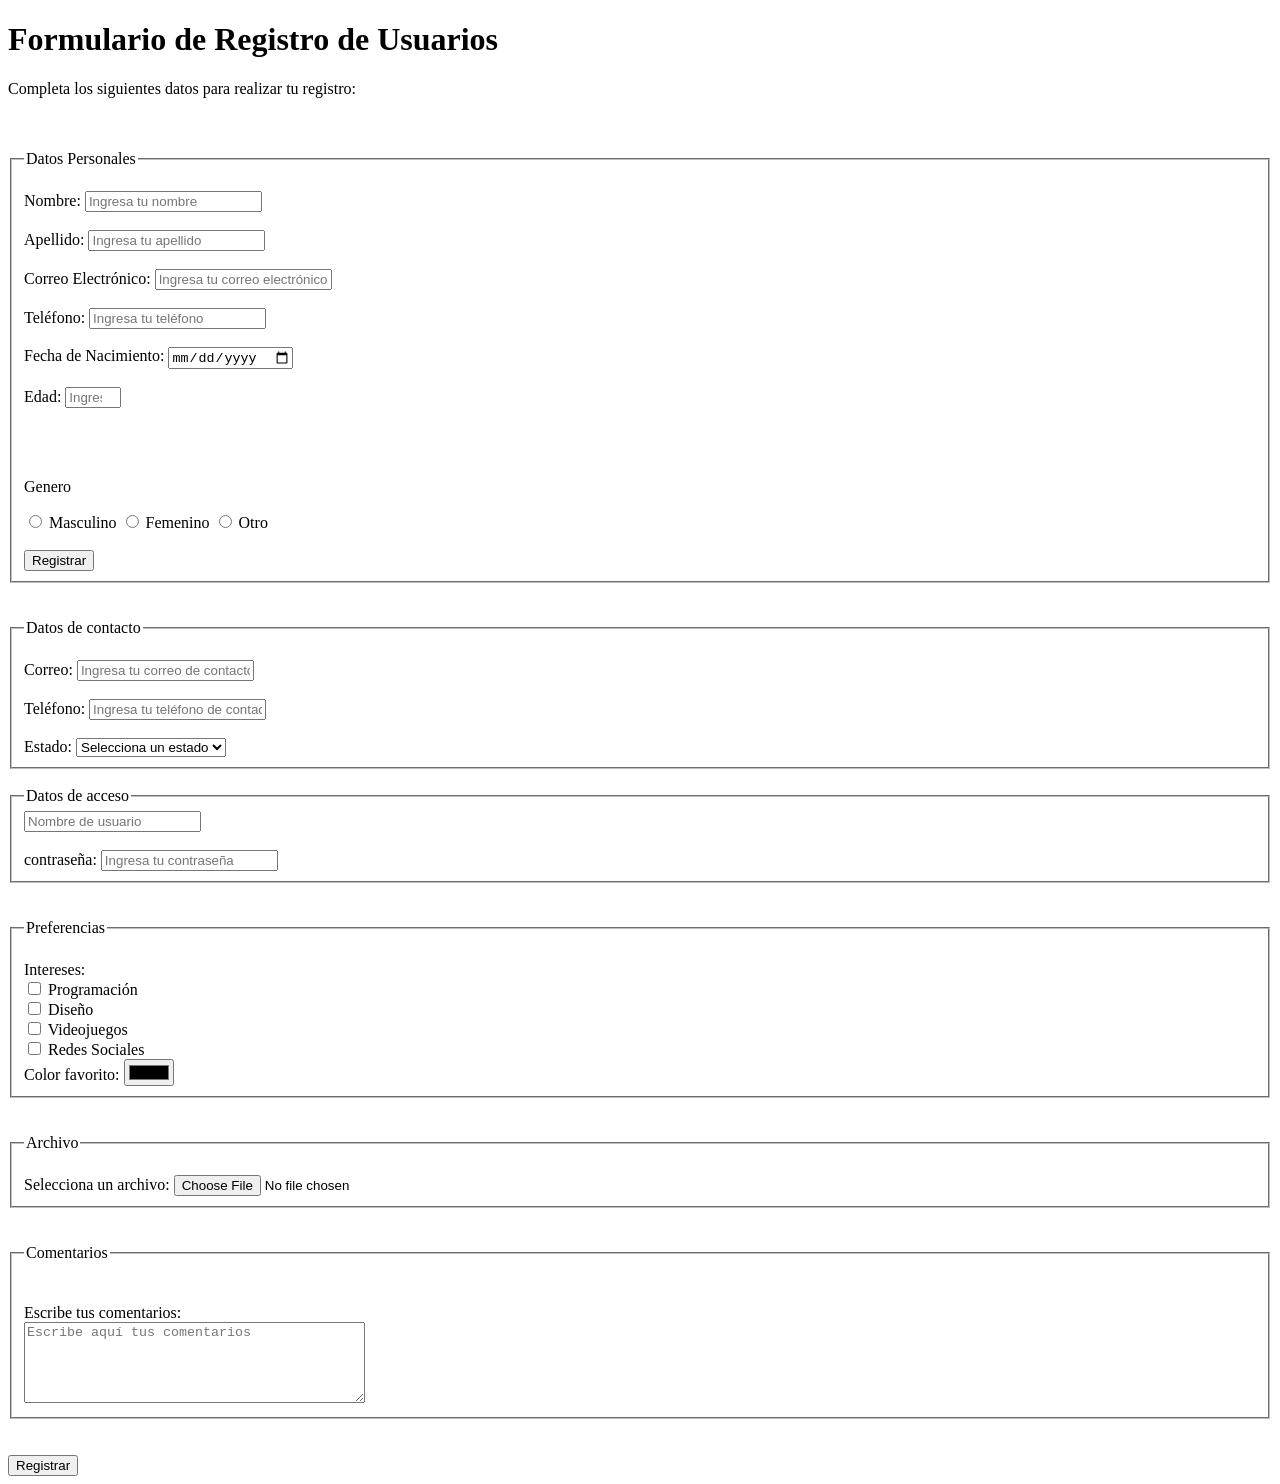
<file: PAGINA_FORMULARIOS/index.html>
<!DOCTYPE html>
<html lang="en">
<head>
    <meta charset="UTF-8">
    <meta name="viewport" content="width=device-width, initial-scale=1.0">
    <title>Formulario de Registro</title>
</head>
<body>
    <h1>Formulario de Registro de Usuarios</h1>
    <p>Completa los siguientes datos para realizar tu registro:</p>
    <br>
    <br>
    <form action="registro.php" method="POST" enctype="multipart/form-data">
        <fieldset>
            <legend>Datos Personales</legend>
            <br>
            <label for="nombre">Nombre:</label>
            <input type="text" id="nombre" name="nombre" required placeholder="Ingresa tu nombre"><br><br>

            <label for="apellido">Apellido:</label>
            <input type="text" id="apellido" name="apellido" required placeholder="Ingresa tu apellido" pattern="^[a-zA-Z\s]+$" title="Solo se permiten letras y espacios"><br><br>

            <label for="email">Correo Electrónico:</label>
            <input type="email" id="email" name="email" required placeholder="Ingresa tu correo electrónico"><br><br>

            <label for="telefono">Teléfono:</label>
            <input type="tel" id="telefono" name="telefono" placeholder="Ingresa tu teléfono" pattern="^\+?[1-9]\d{0,14}$" title="Ingrese un número de teléfono válido"><br><br>

            <label for="fecha_nacimiento">Fecha de Nacimiento:</label>
            <input type="date" id="fecha_nacimiento" name="fecha_nacimiento" required placeholder="Selecciona tu fecha de nacimiento"><br><br>
             <label for="edad">Edad:</label>
            <input type="number" id="edad" name="edad" min="15" max="100" placeholder="Ingresa tu edad"><br><br>
              <br><br>
              <p>Genero</p>
              <input type="radio" id="masculino" name="genero" value="masculino" required>
              <label for="masculino">Masculino</label>
              <input type="radio" id="femenino" name="genero" value="femenino" required>
              <label for="femenino">Femenino</label>
              <input type="radio" id="otro" name="genero" value="otro" required>
              <label for="otro">Otro</label>
              <br><br>
              <input type="submit" value="Registrar">
        </fieldset>
        <br> <br>
        <fieldset>
            <legend>Datos de contacto</legend>
            <br>
            <label for="correo_contacto">Correo:</label>
            <input type="email" id="correo_contacto" name="correo_contacto" placeholder="Ingresa tu correo de contacto"><br><br>
            <label for="telefono_contacto">Teléfono:</label>
            <input type="tel" id="telefono_contacto" name="telefono_contacto" placeholder="Ingresa tu teléfono de contacto"><br><br>
            <label for="estado">Estado:</label>
            <select id="estado" name="estado" required>
                <option value="">Selecciona un estado</option>
                <option value="Aguascalientes">Aguascalientes</option>
                <option value="Baja California">Baja California</option>
                <option value="Chiapas">Chiapas</option>
                <option value="Chihuahua">Chihuahua</option>
                <option value="Ciudad de México">Ciudad de México</option>
                <option value="Jalisco">Jalisco</option>
                <option value="Nuevo León">Nuevo León</option>
                <option value="Oaxaca">Oaxaca</option>
                <option value="Puebla">Puebla</option>
                <option value="Yucatán">Yucatán</option>
            </select>
        </fieldset>
        <br>
        <fieldset>
            <legend>Datos de acceso</legend>
            <input type="text" id="usuario" name="usuario" placeholder="Nombre de usuario">
            <br><br>
            <label for="password">contraseña: </label>
            <input type="password" id="password" name="password" placeholder="Ingresa tu contraseña">
        </fieldset>
        <br><br>
        <fieldset>
            <legend>Preferencias</legend>
            <br>
            <label for="intereses">Intereses:</label><br>
            <input type="checkbox" id="interes1" name="intereses[]" value="programacion">
            <label for="interes1">Programación</label><br>
            <input type="checkbox" id="interes2" name="intereses[]" value="Diseño">
            <label for="interes2">Diseño</label><br>
            <input type="checkbox" id="interes3" name="intereses[]" value="Videojuegos">
            <label for="interes3">Videojuegos</label><br>
            <input type="checkbox" id="interes4" name="intereses[]" value="Redes Sociales">
            <label for="interes4">Redes Sociales</label><br>
            <label for="color_favorito">Color favorito:</label>
            <input type="color" id="color_favorito" name="color_favorito">
        </fieldset>
        <br><br>
        <fieldset>
            <legend>Archivo</legend>
            <br>
            <label for="archivo">Selecciona un archivo:</label>
            <input type="file" id="archivo" name="archivo">
        </fieldset>
        <br><br>
        <fieldset>
            <legend>Comentarios</legend> <br><br>
            <label for="comentarios">Escribe tus comentarios:</label><br>
            <textarea name="comentarios" id="comentarios" rows="5" cols="40" placeholder="Escribe aquí tus comentarios"></textarea>
        </fieldset>
        <br><br>
        <input type="submit" value="Registrar">
    </form>
</body>
</html>
</file>
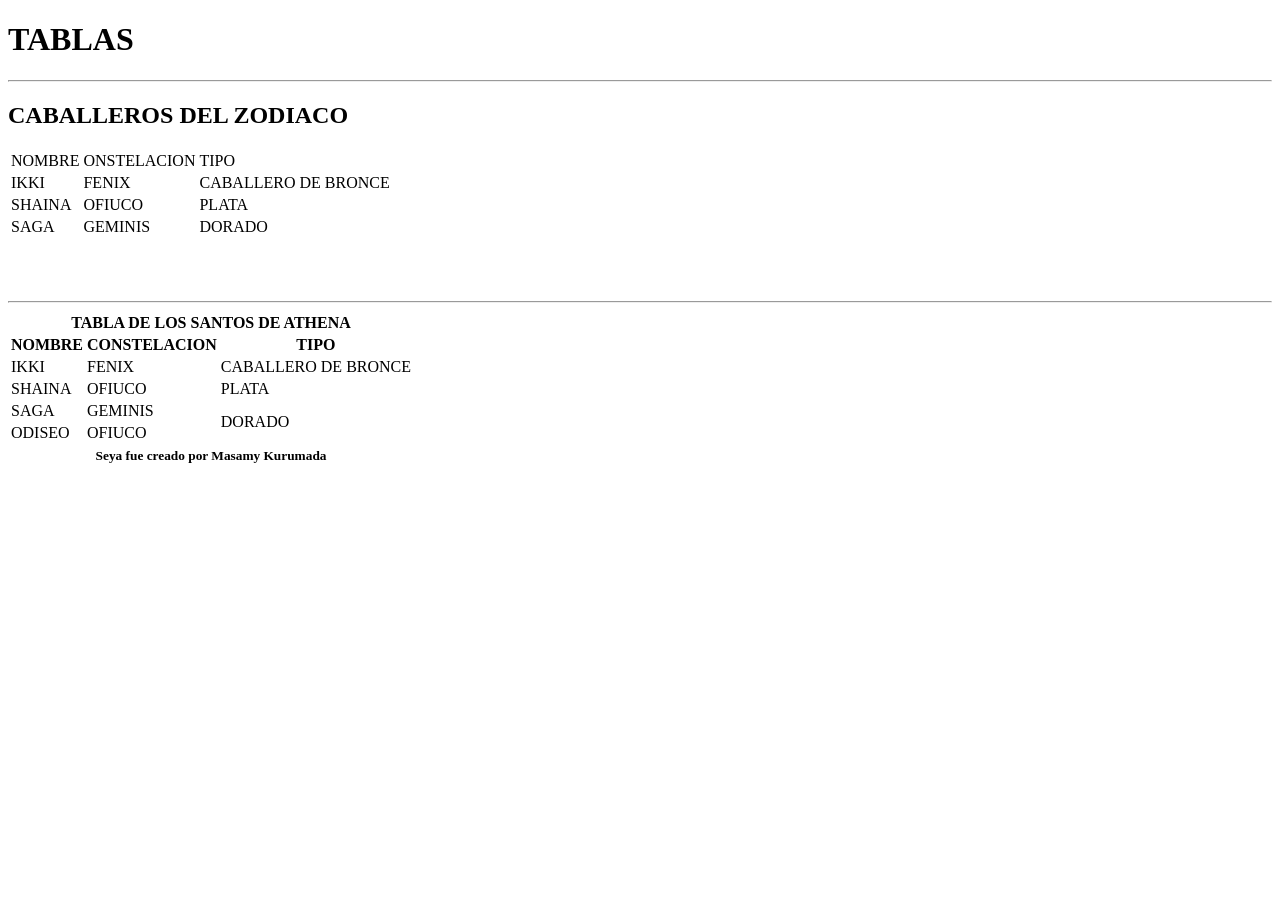
<file: PAGINA_TABLA/index.html>
<!DOCTYPE html>
<html lang="en">
<head>
    <meta charset="UTF-8">
    <meta name="viewport" content="width=device-width, initial-scale=1.0">
    <title>TABLAS EN HTML 5 </title>
</head>
<body>
    <h1> TABLAS  </h1> 
    <hr>
    <h2><b>CABALLEROS DEL ZODIACO</b></h2>
    <table>
        <tr>
            <td>NOMBRE</td>
            <td>ONSTELACION</td>
            <td>TIPO</td>
        </tr>
        <tr>
            <td>IKKI</td>
            <td>FENIX</td>
            <td>CABALLERO DE BRONCE</td>
        </tr>
        <tr>
            <td>SHAINA</td>
            <td>OFIUCO</td>
            <td>PLATA</td>
        </tr>
        <tr>
            <td>SAGA</td>
            <td>GEMINIS</td>
            <td>DORADO</td>
        </tr>
    </table>
    <br><br><br>
    <hr>
    <table>
        <thead><!-- cabezera de la tabla -->
            <tr >    <!-- ENCABEZADO DE LA TABLA -->
                <th colspan="3">TABLA DE LOS SANTOS DE ATHENA</th>
            </tr>
            <tr>
                <th>NOMBRE</th>
                <th>CONSTELACION</th>
                <th>TIPO</th>
            </tr>
        </thead>
         <tbody>
             <tr>
            <td>IKKI</td>
            <td>FENIX</td>
            <td>CABALLERO DE BRONCE</td>
        </tr>
        <tr>
            <td>SHAINA</td>
            <td>OFIUCO</td>
            <td>PLATA</td>
        </tr>
        <tr>
            <td>SAGA</td>
            <td>GEMINIS</td>
            <td rowspan="2">DORADO</td>
        </tr>
        <tr>
            <td>ODISEO</td>
            <td>OFIUCO</td>
        </tr>
        </tbody>
         <tfoot><!-- PIE DE LA TABLA -->
            <tr>
                <th colspan="3"> <small> Seya  fue creado por Masamy Kurumada</th>
            </tr>


        </tfoot>
    </table>
    
</body>
</html>
</file>
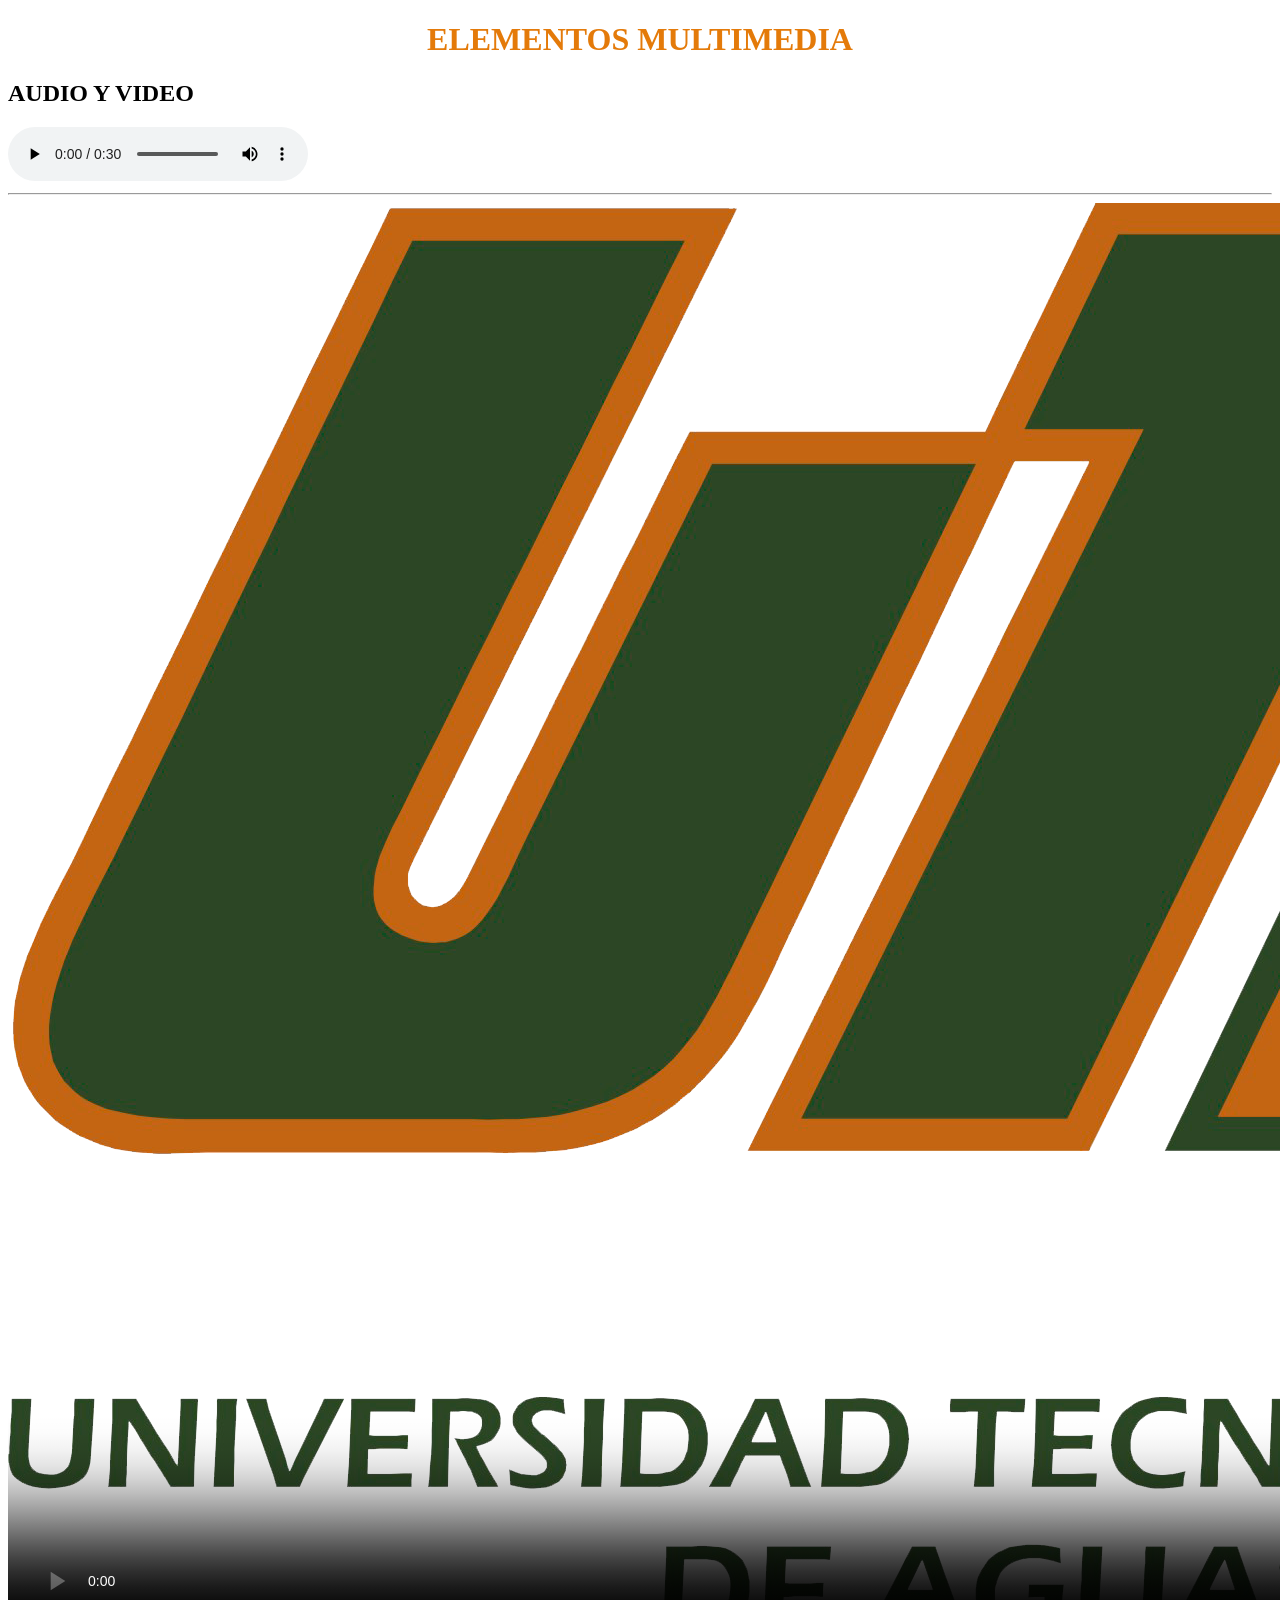
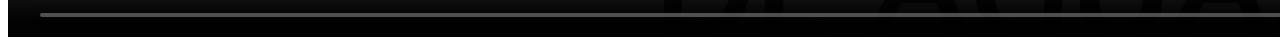
<file: PAGINA_VIDEOS_AUDIOS/index.html>
<!DOCTYPE html>
<html lang="en">
<head>
    <meta charset="UTF-8">
    <meta name="viewport" content="width=device-width, initial-scale=1.0">
    <title>VIDEOS Y AUDIOS DESDE HTML 5</title>
</head>
<body>
    <h1 style="text-align: center; color: rgb(228, 122, 9);">ELEMENTOS MULTIMEDIA </h1>
    <H2>AUDIO Y VIDEO</H2>
    <audio src="alex-morgan-audio-library-591312.mp3" controls></audio>
    </audio>
    <hr>
    <video src="mov_bbb.mp4" controls poster="logo utna.png"></video>

    
</body>
</html>
</file>
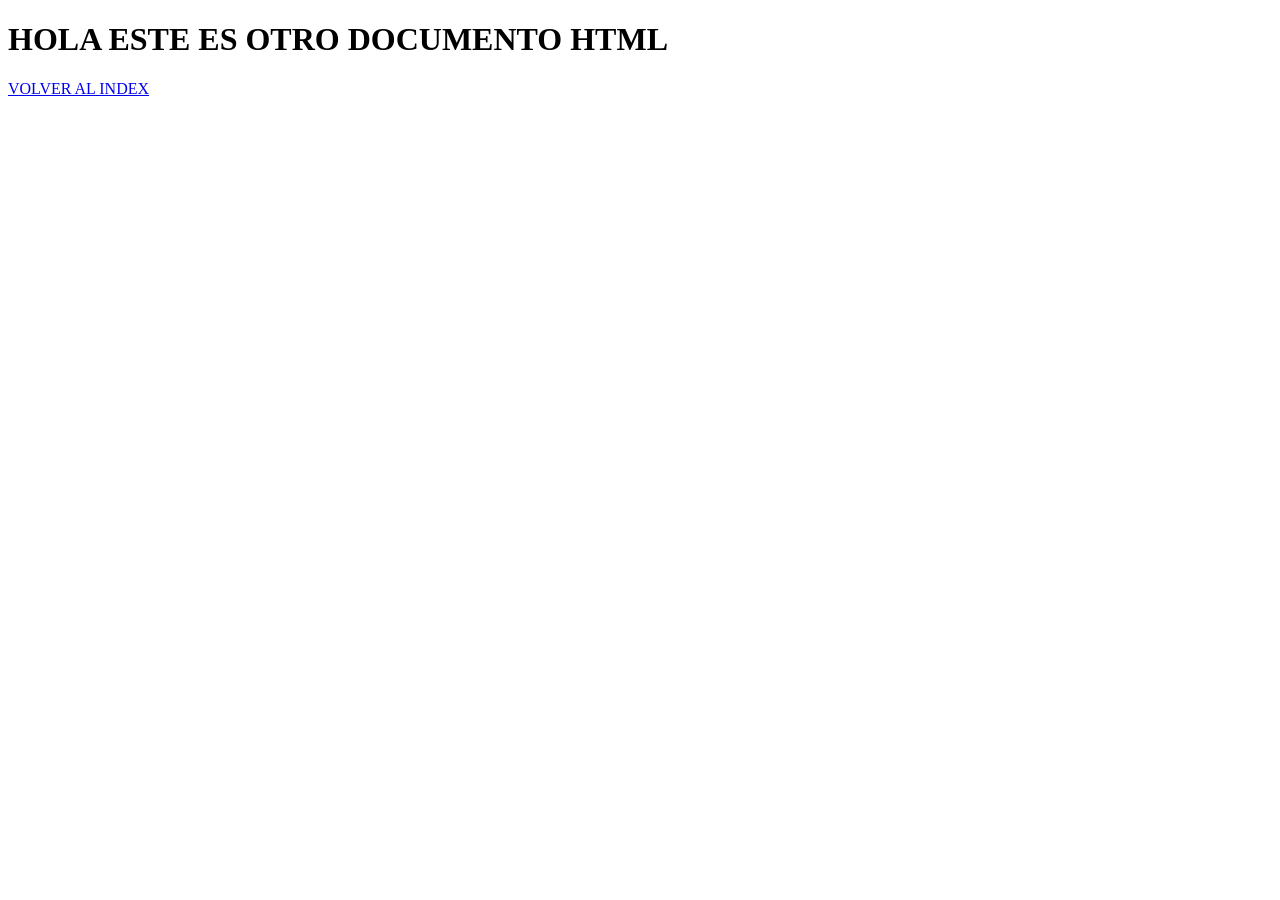
<file: hola.html>
<!DOCTYPE html>
<html lang="en">
<head>
    <meta charset="UTF-8">
    <meta name="viewport" content="width=device-width, initial-scale=1.0">
    <title>HOLA </title>
</head>
<body>
    <h1>HOLA ESTE ES OTRO DOCUMENTO HTML</h1>
    <a href="index.html"> VOLVER AL INDEX</a>
    
</body>
</html>
</file>
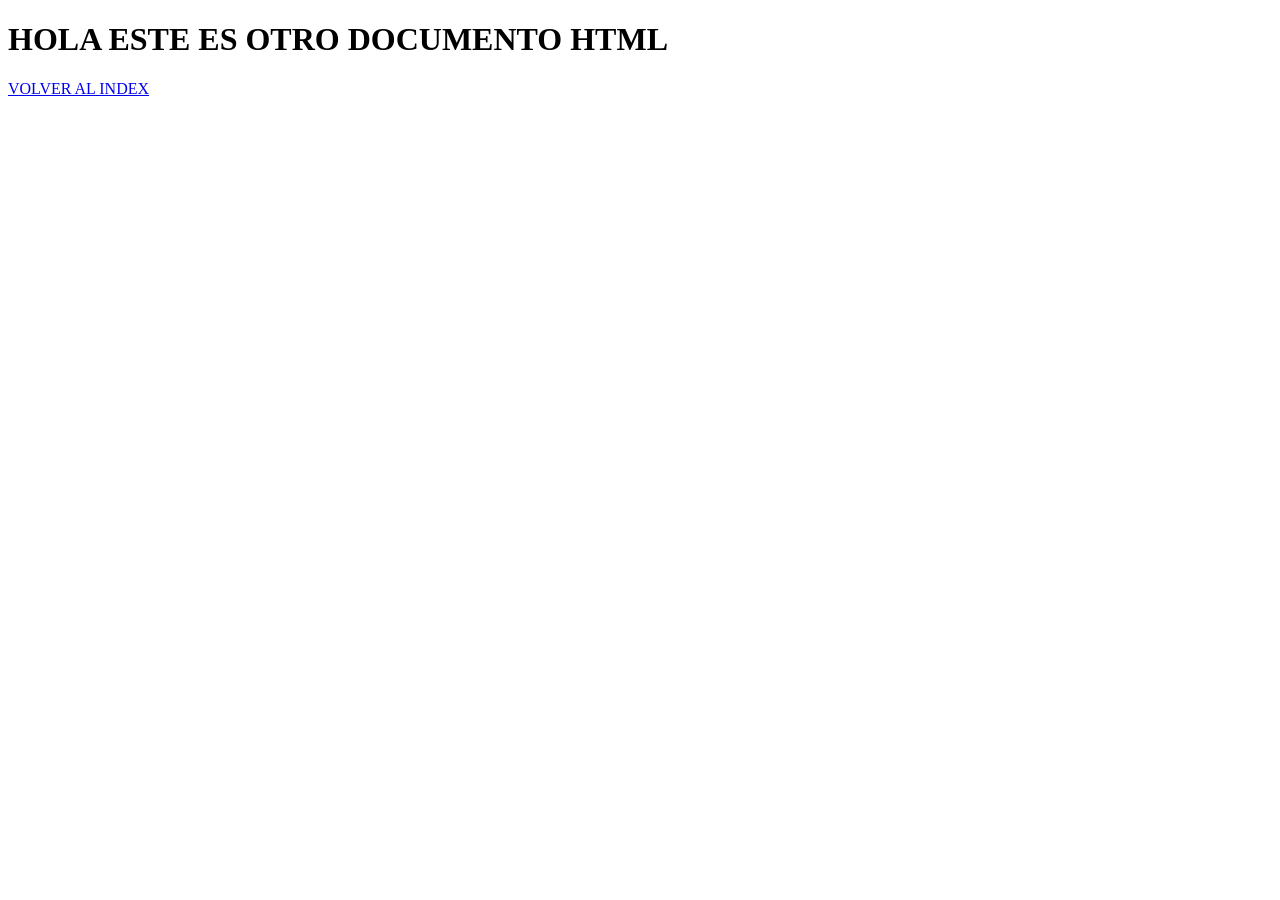
<file: PAGINA_ENLACES/hola.html>
<!DOCTYPE html>
<html lang="en">
<head>
    <meta charset="UTF-8">
    <meta name="viewport" content="width=device-width, initial-scale=1.0">
    <title>HOLA </title>
</head>
<body>
    <h1>HOLA ESTE ES OTRO DOCUMENTO HTML</h1>
    <a href="index.html"> VOLVER AL INDEX</a>
    
</body>
</html>
</file>
<file: PAGINA_CSS/estilo.css>
/*  
ESTO ES UN PARRAFO QUE SE COLOCO COMO COMENTARIO*/
/* SELECTORES DE TIPO */
h1{
    color:rgb(5, 1, 1);
    background-color:lightgreen;
    text-align:center;
    
}
p{
    color:rgb(20, 33, 215);


}
/* SELECTORES CON ID */
#parrafo-2{
    background-color:skyblue;
   
}
/* SELECTORES CON CLASE */
.text-32{
    font-size: 32px;

}
.text-20{
    font-size: 20px;
}
.bg-skyblue{
    background-color:skyblue;
}
.bg-steelblue{
    background-color:steelblue;
}
.text-white{
    color:white;
}
/* SELECTORES CON HIJOS DIRECTOS */
.hijo-directo > li{
    background-color:lightgreen;
}
/* SELECTOR DE HIJOS DESCENDIENTES */
.hijo-descendiente li{
    background-color:lightcoral;
}
body{
    background-color:lightgray;
}
/* SELECTORES DE ATRIBUTOS */
.selectores-atributos a[href]{
    color: orangered;
   
}
</file>
<file: PAGINA_ENCABEZADOS/styles.css>
h1{
    background-color:black;
    color: white;
    text-align: center;
}
body{
    background-color: lightblue;
    font-family: sans-serif;
}
img{
    width: 50%;
    height: auto;
}
figure{
    text-align: center;
}
</file>
